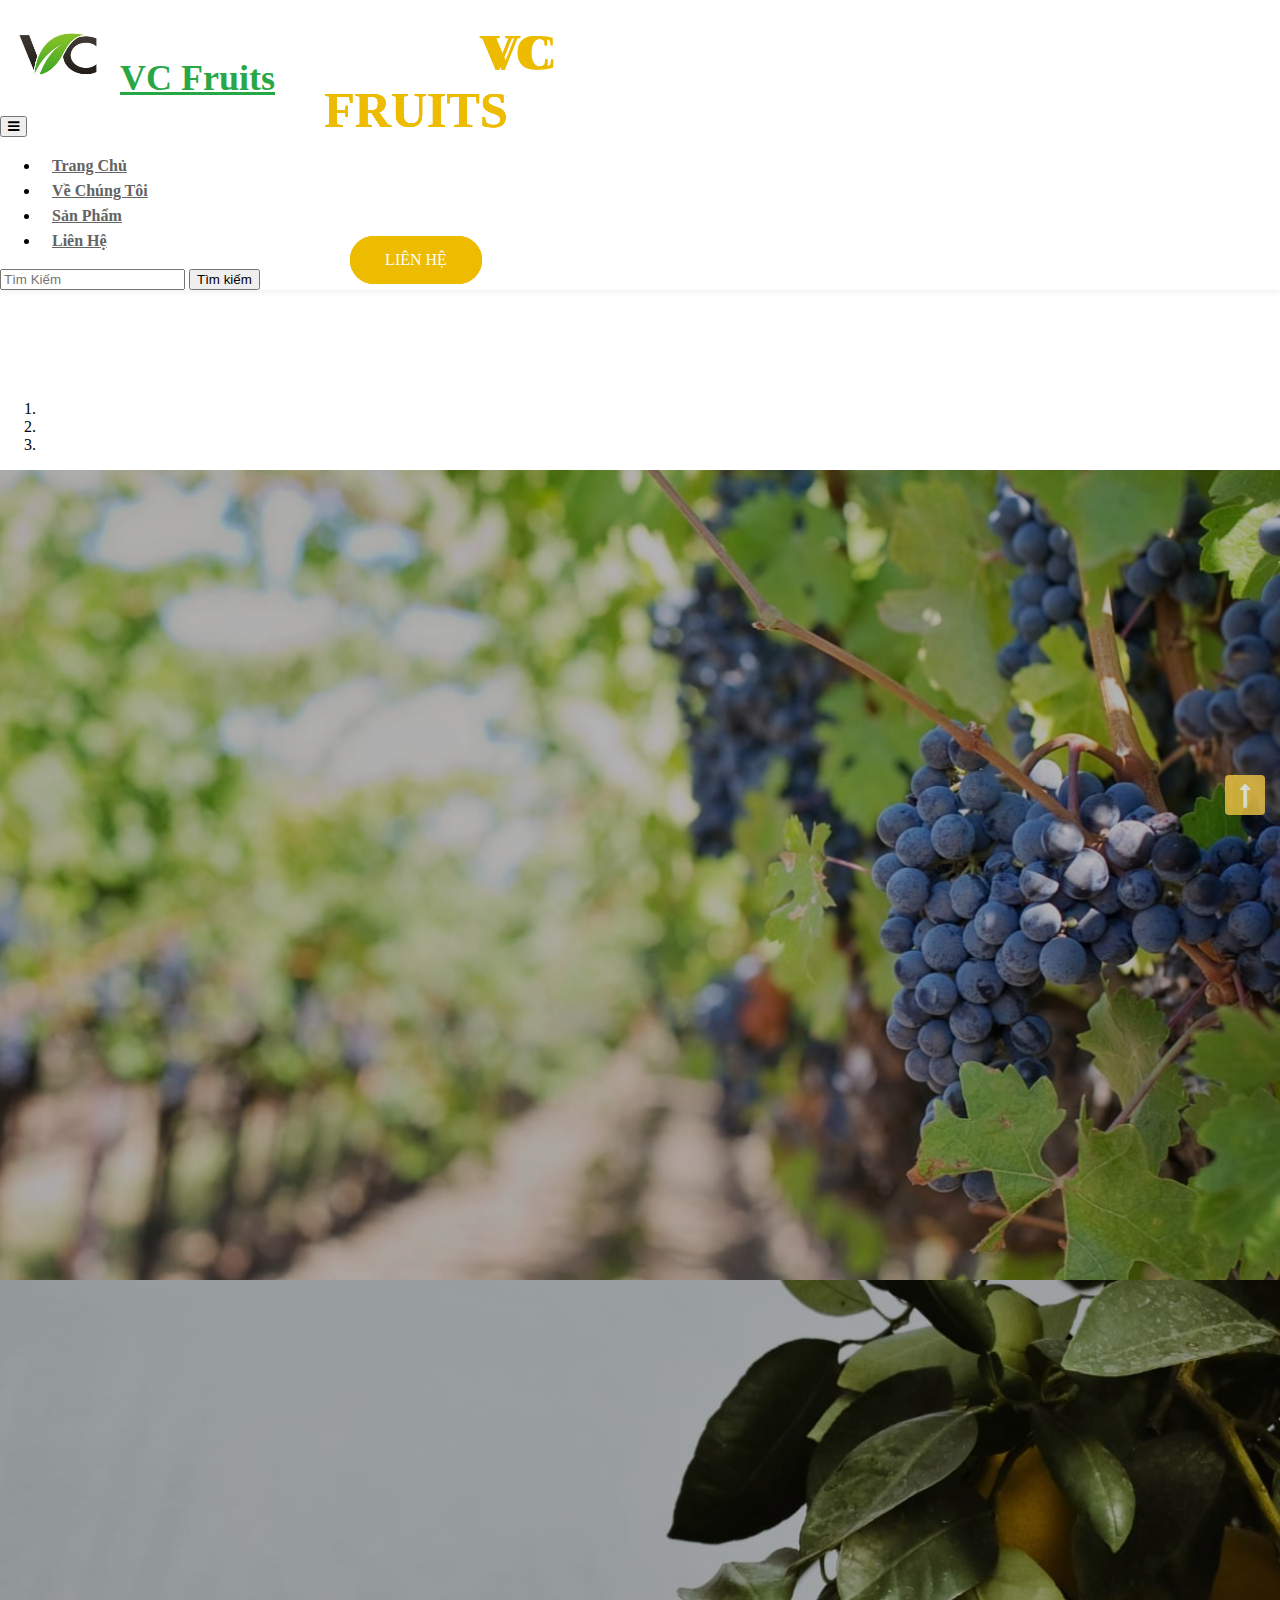
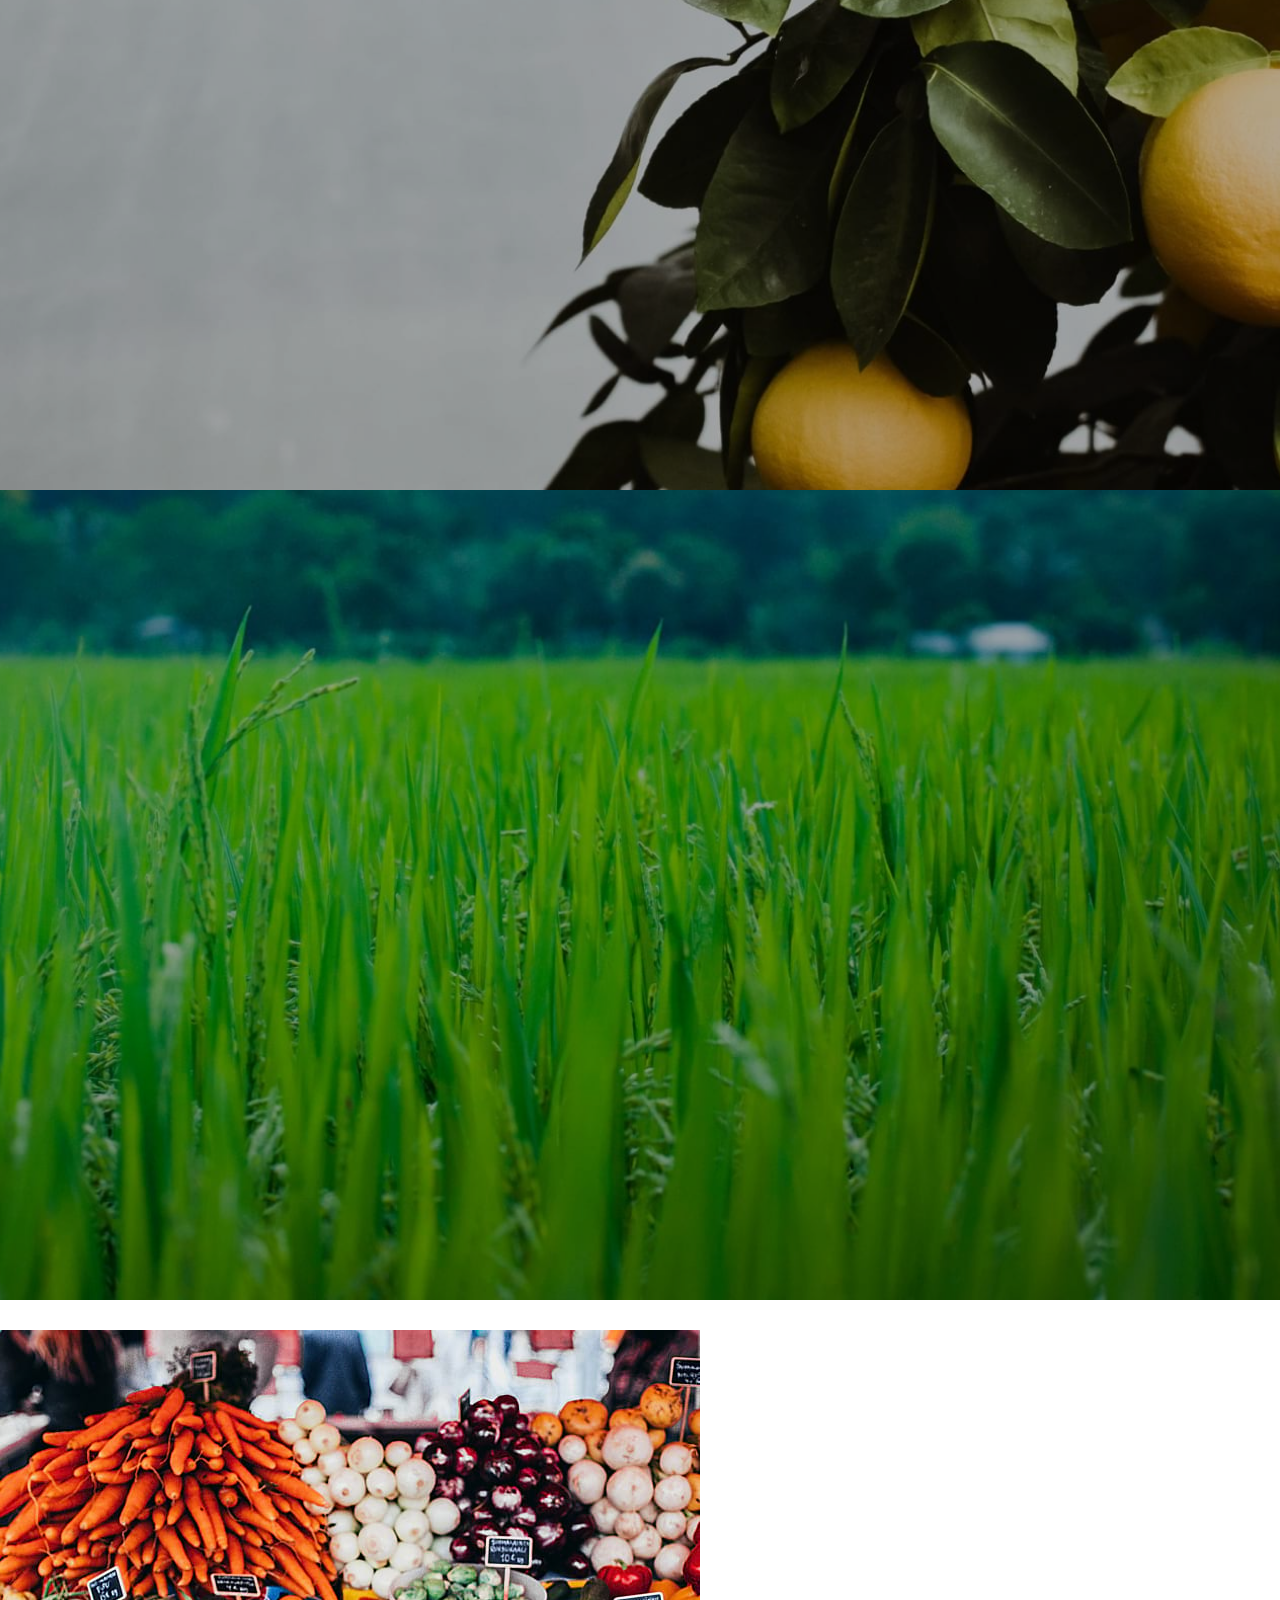
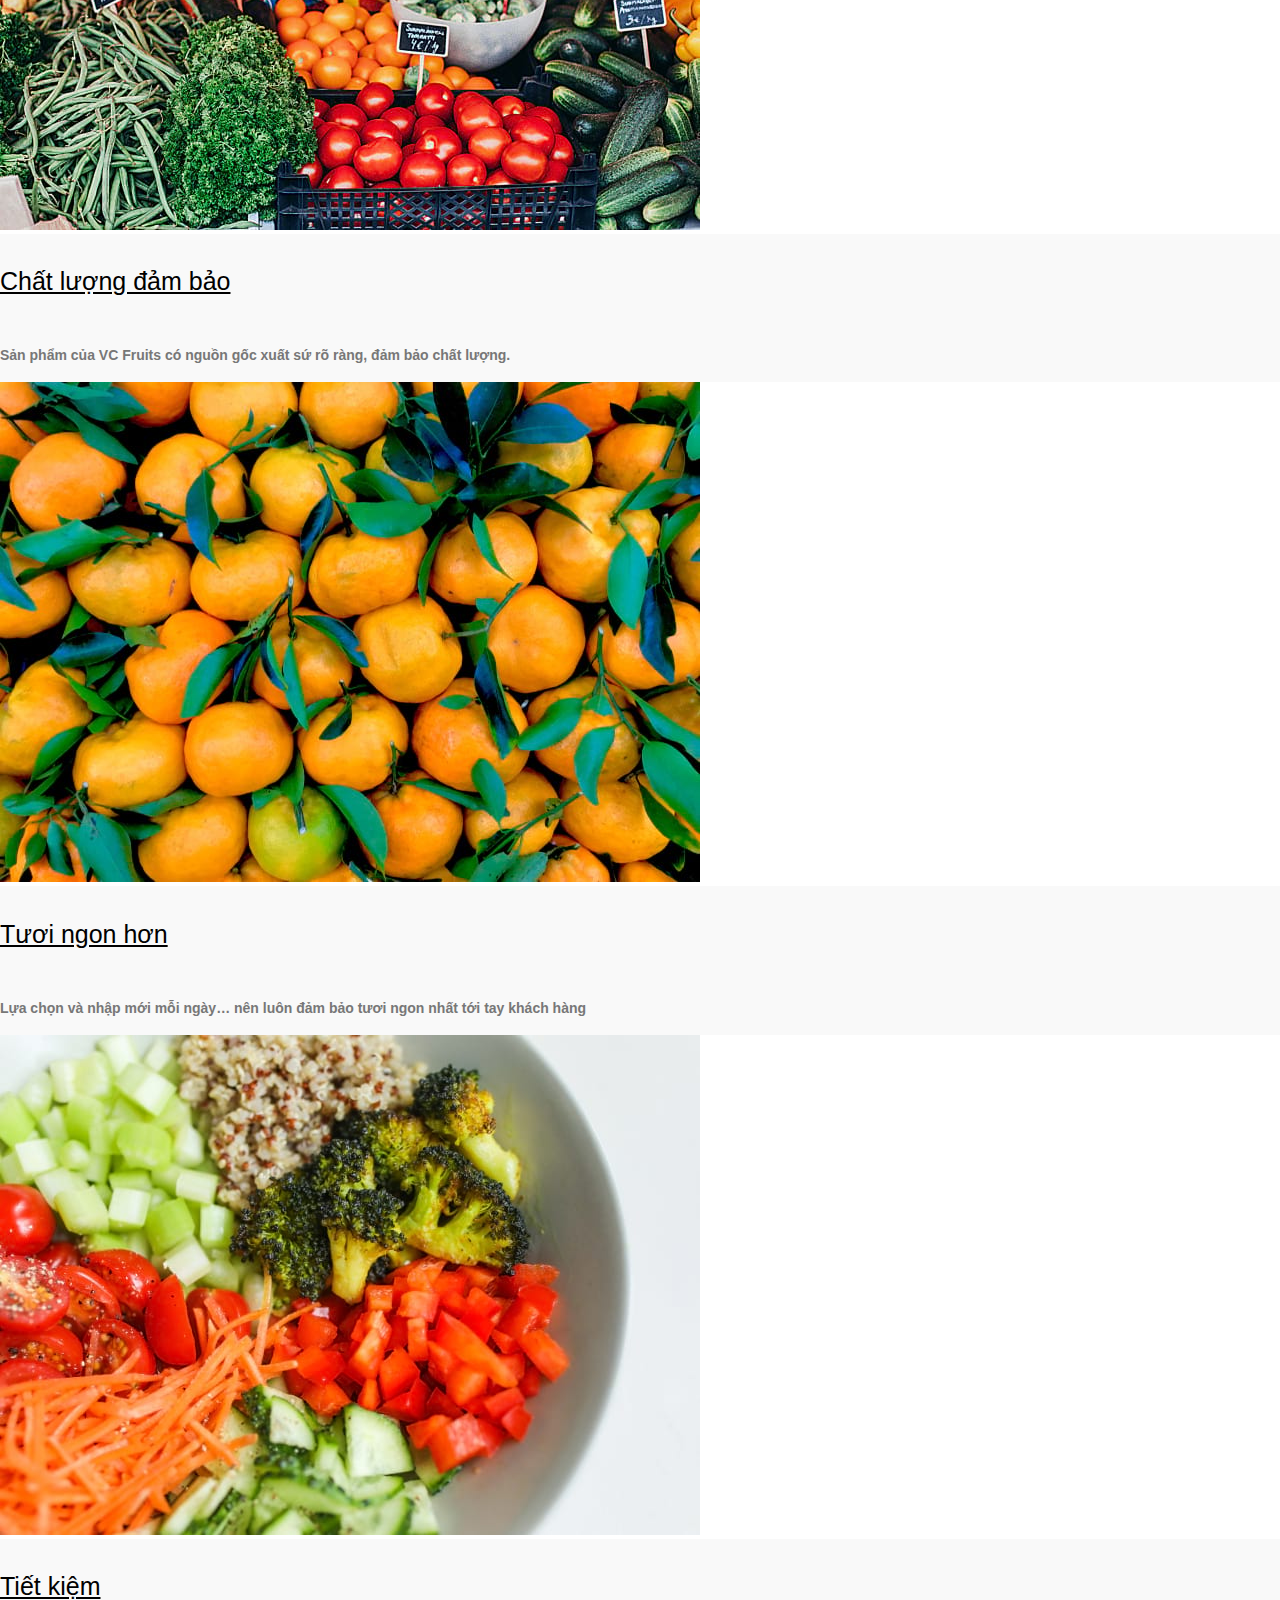
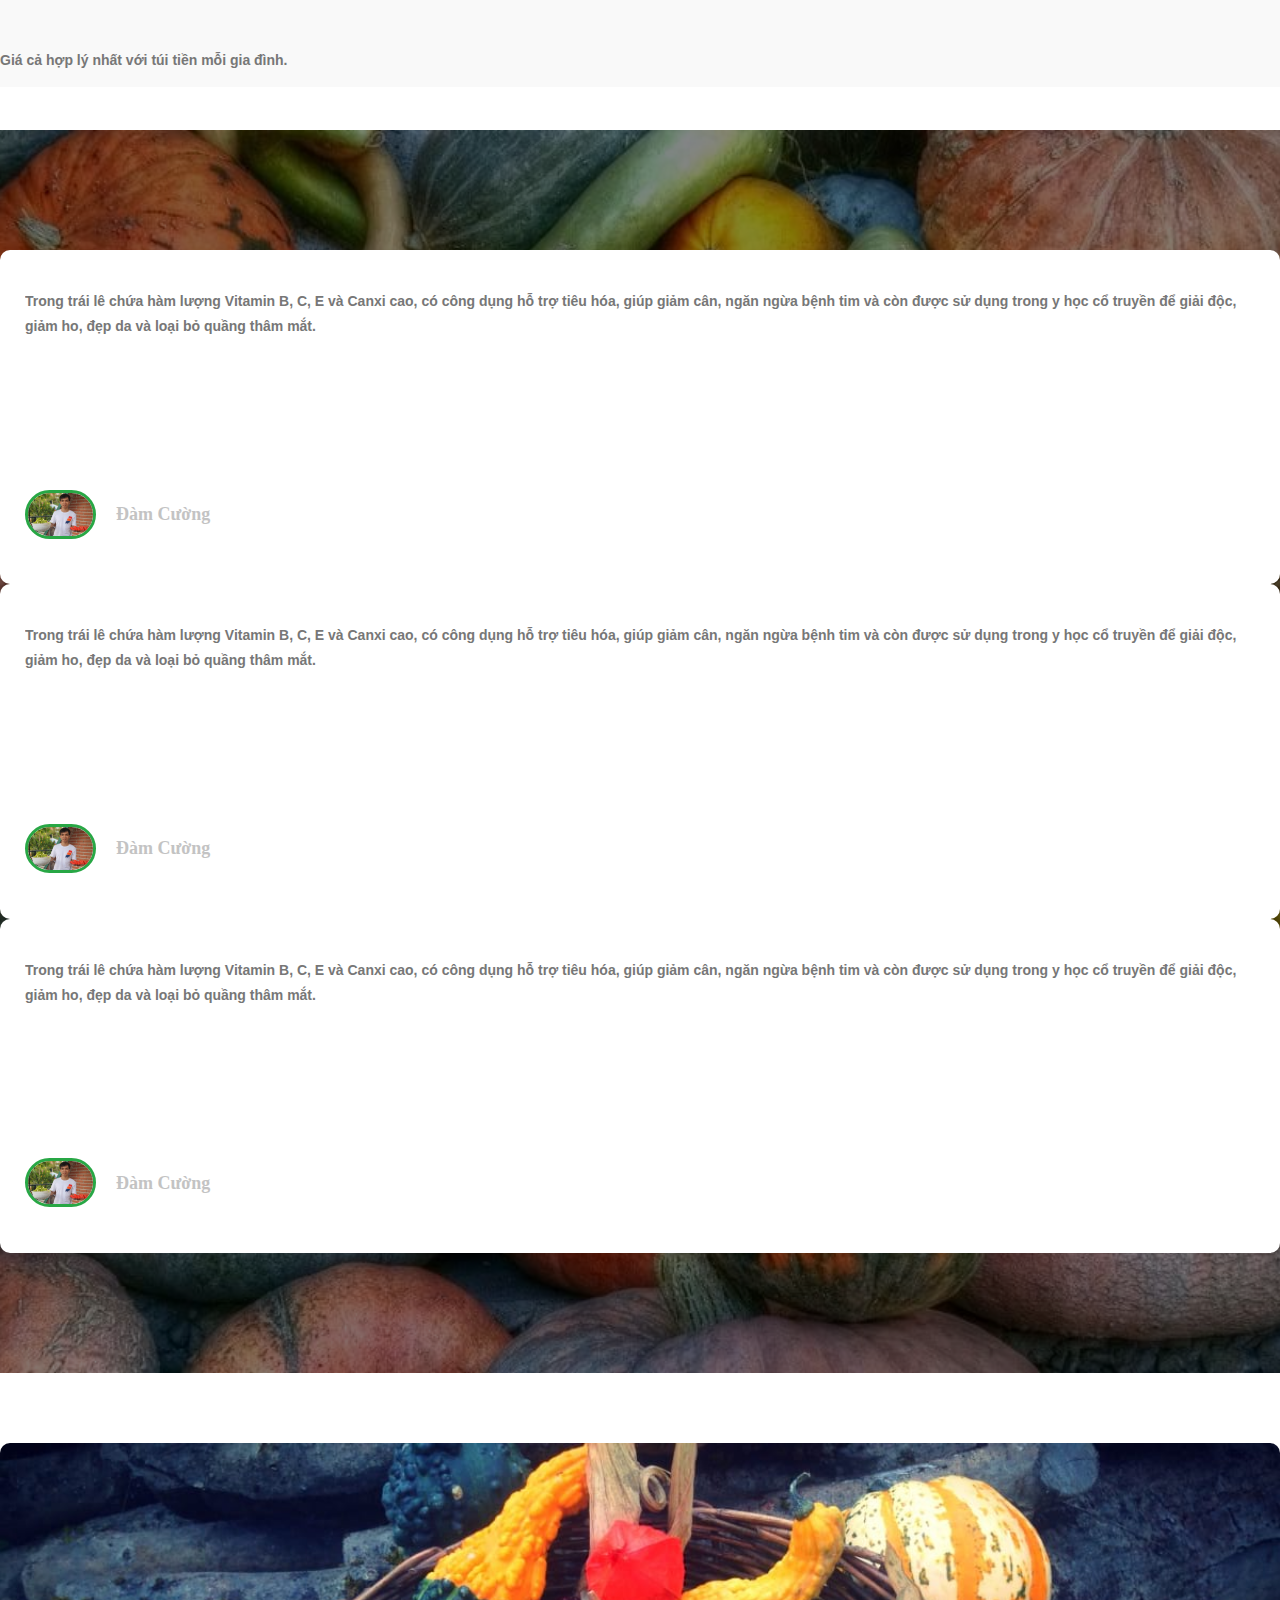
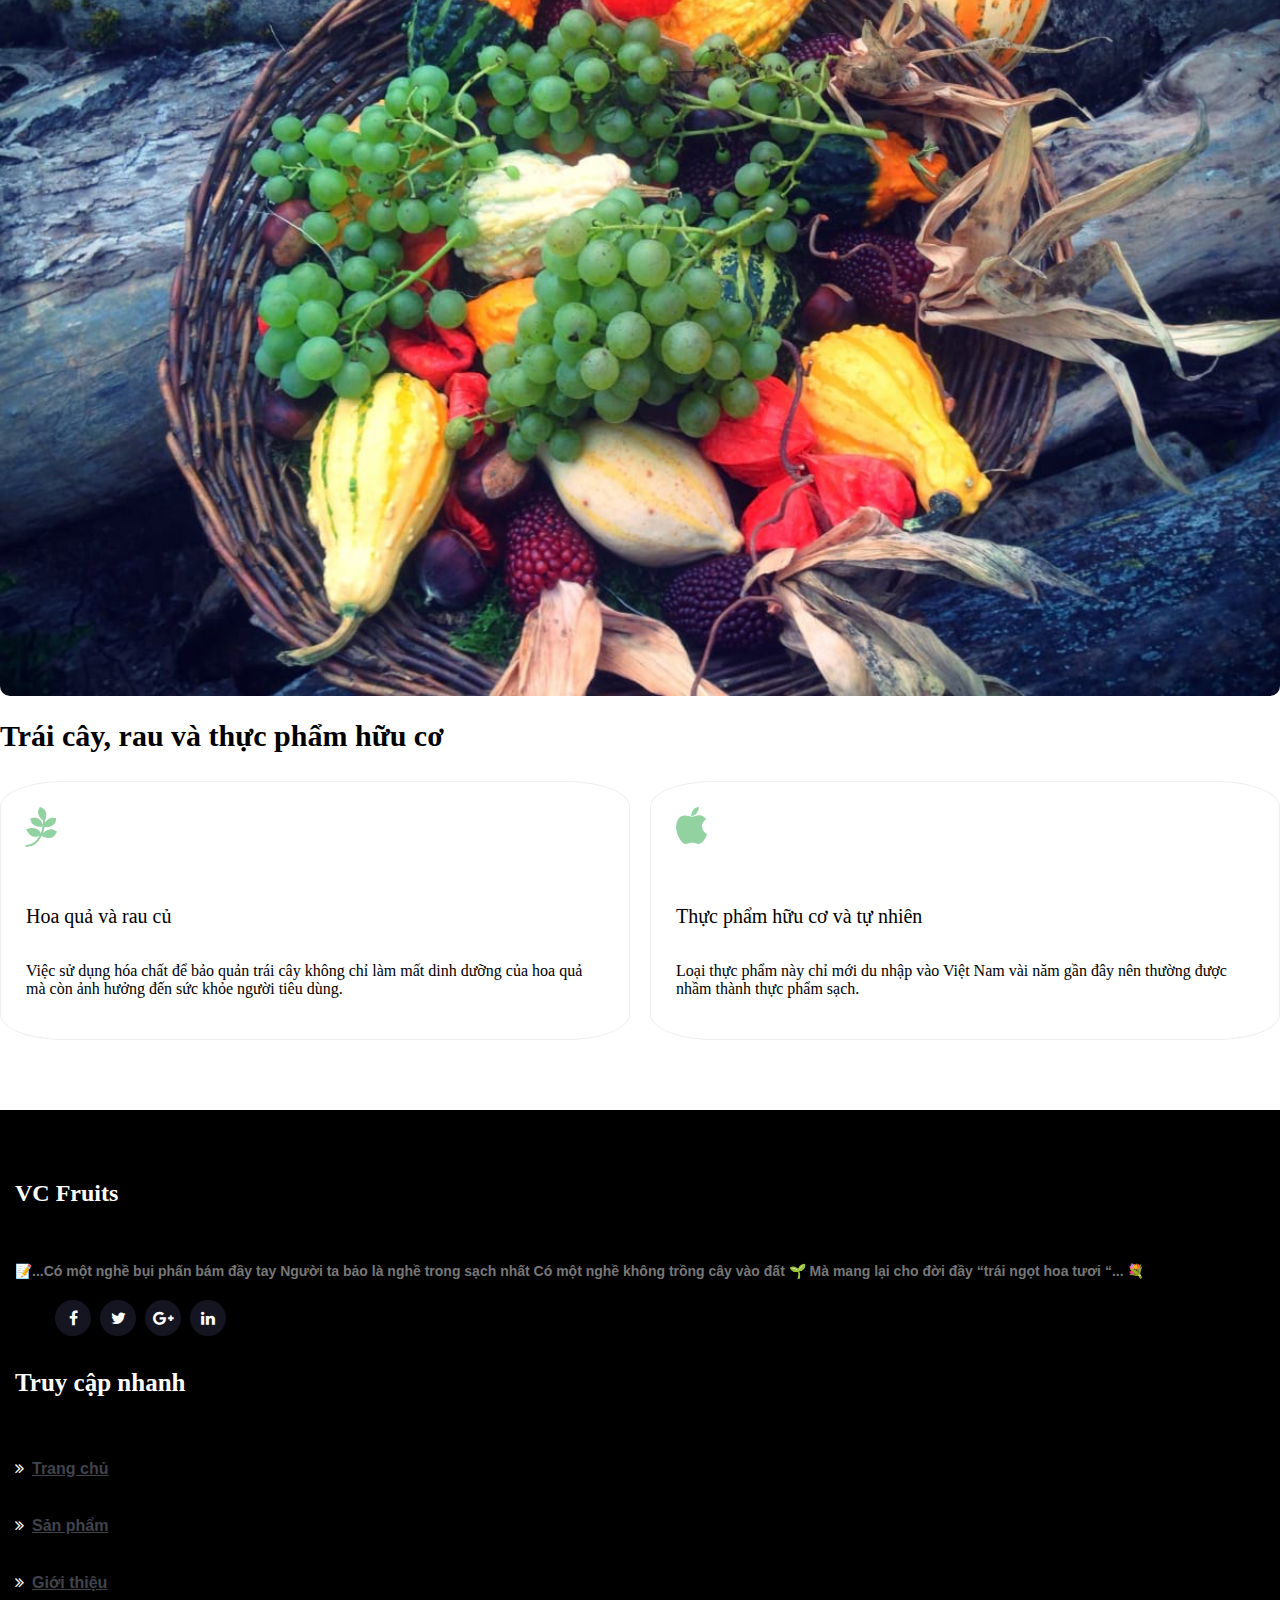
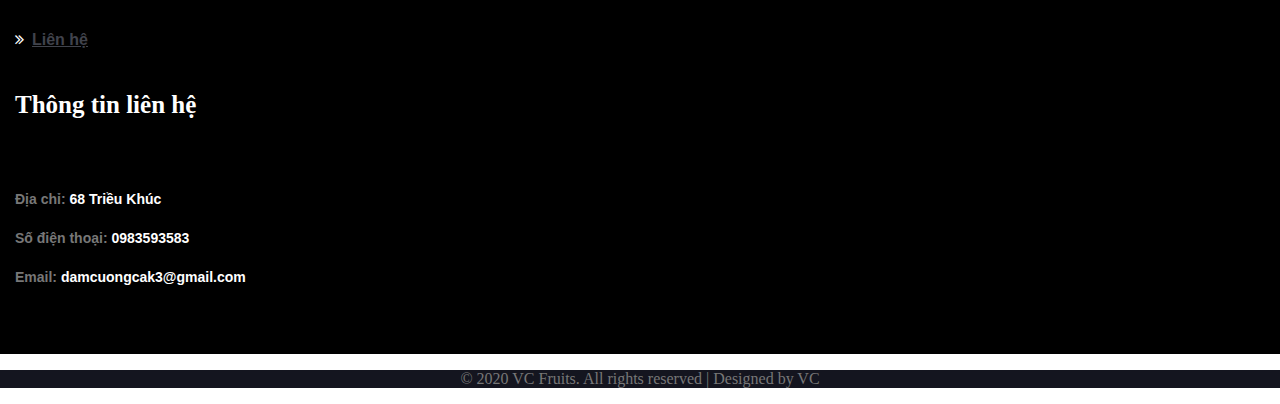
<file: index.html>
<!DOCTYPE html>
<html lang="en">
  <head>
    <meta charset="UTF-8" />
    <meta name="viewport" content="width=device-width, initial-scale=1.0" />
    <title>Hoa quả sạch</title>
    <link rel="stylesheet" href="./assets/css/style-starter.css" />
    <link href="./assets/fonts/fontawesome-webfont.eot" rel="stylesheet"/>
    <link rel="stylesheet" href="https://maxcdn.bootstrapcdn.com/font-awesome/4.4.0/css/font-awesome.min.css" />
    <link rel="stylesheet" href="https://stackpath.bootstrapcdn.com/bootstrap/4.1.3/css/bootstrap.min.css" integrity="sha384-MCw98/SFnGE8fJT3GXwEOngsV7Zt27NXFoaoApmYm81iuXoPkFOJwJ8ERdknLPMO" crossorigin="anonymous">
  </head>
  <body>
    <header class="absolute-top">
      <div class="container">
        <div class="logo">
          <!-- Image and text -->
          <nav class="navbar navbar-expand-lg navbar-light fixed-top" style="background-color: #ffffff !important ;    box-shadow: 0 3px 6px 0 rgba(0, 0, 0, 0.05);">
            <div class="container">
            <h2>
              <a class="navbar-brand" href="index.html">
                <img src="./assets/images/logo1.jpg" alt="" style="height: 70px; width: 120px;"><span>VC Fruits</span>
              </a>
            </h2>
            <button class="navbar-toggler collapsed" type="button" data-toggle="collapse"
            data-target="#navbarNav" aria-controls="navbarNav" aria-expanded="false"
            aria-label="Toggle navigation">
            <span class="fa icon-expand fa-bars"></span>
        </button>
            <div class="collapse navbar-collapse " id="navbarNav">
              <ul class="nav navbar-nav  ml-auto">
                  <li class="nav-item">
                      <a class="nav-link" href="index.html">Trang chủ <span class="sr-only">(current)</span></a>
                  </li>
                  <li class="nav-item">
                      <a class="nav-link" href="about.html">Về chúng tôi</a>
                  </li> 
                  <li class="nav-item">
                      <a class="nav-link" href="product.html">Sản phẩm</a>
                  </li> 
                  <li class="nav-item">
                      <a class="nav-link" href="contact.html">Liên hệ</a>
                  </li>
              </ul>
    
              <nav class="navbar navbar-light" style="background-color: #ffffff !important;">
              <form class="form-inline">
                <input class="form-control mr-sm-2" type="search" placeholder="Tìm Kiếm" aria-label="Tìm kiếm">
                <button class="btn btn-outline-success my-2 my-sm-0" type="submit">Tìm kiếm</button>
              </form>
            </nav>
          </div>
        </div>
          </nav>
        </div>
      </div>
        <section class="carousel-banner">
          <div id="carouselExampleIndicators" class="carousel slide" data-ride="carousel">
            <ol class="carousel-indicators">
              <li data-target="#carouselExampleIndicators" data-slide-to="0" class="active"></li>
              <li data-target="#carouselExampleIndicators" data-slide-to="1"></li>
              <li data-target="#carouselExampleIndicators" data-slide-to="2"></li>
            </ol>
            <div class="carousel-inner">
              <div class="carousel-item active">
                <div class="banner" style="background-image: url(./assets/images/1.jpg);"></div>
                <div class="carousel-caption">
                  <h2 class="animated bounceInRight" style="animation-delay: 1s">We are <span>VC Fruits</span></h2>
                  <h3 class="animated bounceInLeft" style="animation-delay: 2s">Hoa quả tươi sạch</h3>
                  <p class="animated bounceInRight" style="animation-delay: 3s"><a href="#">Liên hệ</a></p>
              </div>
              </div>
              <div class="carousel-item">
                <div class="banner" style="background-image: url(./assets/images/2.jpg);"></div>
                <div class="carousel-caption">
                  <h2 class="animated bounceInRight" style="animation-delay: 1s">We are<span>VC Fruits</span></h2>
                  <h3 class="animated bounceInLeft" style="animation-delay: 2s">Hoa quả tươi sạch</h3>
                  <p class="animated bounceInRight" style="animation-delay: 3s"><a href="#">Liên hệ</a></p>
              </div>
              </div>
              <div class="carousel-item">
                <div class="banner" style="background-image: url(./assets/images/3.jpg);"></div>
                <div class="carousel-caption">
                  <h2 class="animated bounceInRight" style="animation-delay: 1s">We are<span>VC Fruits</span></h2>
                  <h3 class="animated bounceInLeft" style="animation-delay: 2s">Hoa quả tươi sạch</h3>
                  <p class="animated bounceInRight" style="animation-delay: 3s"><a href="#">Liên hệ</a></p>
              </div>
              </div>
            </div>
            <a class="carousel-control-prev" href="#carouselExampleIndicators" role="button" data-slide="prev">
              <span class="carousel-control-prev-icon" aria-hidden="true"></span>
              <span class="sr-only">Previous</span>
            </a>
            <a class="carousel-control-next" href="#carouselExampleIndicators" role="button" data-slide="next">
              <span class="carousel-control-next-icon" aria-hidden="true"></span>
              <span class="sr-only">Next</span>
            </a>
          </div>
        </section>
        <section class="edit-content">
          <div class="container">
            <div class="grids">
              <div class="grids-content row text-center">
                <div class="column col-lg-4 col-md-6 col-sm-6 back-image editContent p-sm-0">
                  <img src="assets/images/5.jpg" alt="product" class="img-responsive rounded-0">
              </div>
              <div class="column col-lg-4 col-md-6 col-sm-6 text-content editContent p-sm-0">
                <div class="text-content">
                  <h4><a href="#">Chất lượng đảm bảo</a></h4>
                  <p class="para">Sản phẩm của VC Fruits có nguồn gốc xuất sứ rõ ràng, đảm bảo chất lượng.</p>
                </div>
            </div>
            <div class="column col-lg-4 col-md-6 col-sm-6 back-image editContent p-sm-0">
              <img src="assets/images/6.jpg" alt="product" class="img-responsive rounded-0"> 
          </div>
          <div class="column col-lg-4 col-md-6 col-sm-6 text-content editContent p-sm-0">
            <div class="text-content">
              <h4><a href="#">Tươi ngon hơn</a></h4>
              <p class="para">Lựa chọn và nhập mới mỗi ngày… nên luôn đảm bảo tươi ngon nhất tới tay khách hàng</p>
            </div>
        </div>
        <div class="column col-lg-4 col-md-6 col-sm-6 back-image editContent p-sm-0">
          <img src="assets/images/7.jpg" alt="product" class="img-responsive rounded-0">
      </div>
        <div class="column col-lg-4 col-md-6 col-sm-6 text-content editContent p-sm-0">
          <div class="text-content">
            <h4><a href="#">Tiết kiệm</a></h4>
            <p class="para">Giá cả hợp lý nhất với túi tiền mỗi gia đình.</p>
          </div>
      </div>
              </div>
            </div>
          </div>
        </section>
        <br>
        <section class="clients" id="client">
          <div class="main-client">
            <div class="container">
              <div class="main-comment row">
                <div class="comment col-lg-4 col-md-6 col-sm-6">
                  <div class="comment-text">
                    <div class="comment-infor">
                      <p class="para"> Trong trái lê chứa hàm lượng Vitamin B, C, E và Canxi cao, có công dụng hỗ trợ tiêu hóa, giúp giảm cân, ngăn ngừa bệnh tim và còn được sử dụng trong y học cổ truyền để giải độc, giảm ho, đẹp da và loại bỏ quầng thâm mắt.</p>
                      <div class="client-name">
                        <img src="./assets/images/client1.jpg" alt="">
                        <h5>Đàm Cường</h5>
                      </div>
                    </div>
                  </div>
                </div>
                <div class="comment col-lg-4 col-md-6 col-sm-6">
                  <div class="comment-text">
                    <div class="comment-infor">
                      <p class="para"> Trong trái lê chứa hàm lượng Vitamin B, C, E và Canxi cao, có công dụng hỗ trợ tiêu hóa, giúp giảm cân, ngăn ngừa bệnh tim và còn được sử dụng trong y học cổ truyền để giải độc, giảm ho, đẹp da và loại bỏ quầng thâm mắt.</p>
                      <div class="client-name">
                        <img src="./assets/images/client1.jpg" alt="">
                        <h5>Đàm Cường</h5>
                      </div>
                    </div>
                  </div>
                </div>
                <div class="comment col-lg-4 col-md-6 col-sm-6">
                  <div class="comment-text">
                    <div class="comment-infor">
                      <p class="para"> Trong trái lê chứa hàm lượng Vitamin B, C, E và Canxi cao, có công dụng hỗ trợ tiêu hóa, giúp giảm cân, ngăn ngừa bệnh tim và còn được sử dụng trong y học cổ truyền để giải độc, giảm ho, đẹp da và loại bỏ quầng thâm mắt.</p>
                      <div class="client-name">
                        <img src="./assets/images/client1.jpg" alt="">
                        <h5>Đàm Cường</h5>
                      </div>
                    </div>
                  </div>
                </div>
              </div>
            </div>
          </div>
        </section>
        <section class="specification">
          <div class="specification-contet">
            <div class="container">
              <div class="row">
                <div class="col-xl-6 back-image">
                  <img src="./assets/images/b1.jpg" alt="">
                </div>
                <div class="col-xl-6 review">
                  <h3><a href="#">
                    Trái cây, rau và thực phẩm hữu cơ</a></h3>
                  <div class="grid-container">
                    <div class="grid1">
                      <a href="#"><span class="fa fa-pagelines"></span></a>
                      <h4><a href="#">Hoa quả và rau củ</a></h4>
                      <p>Việc sử dụng hóa chất để bảo quản trái cây không chỉ làm mất dinh dưỡng của hoa quả mà còn ảnh hưởng đến sức khỏe người tiêu dùng.</p>
                    </div>
                    <div class="grid1">
                        <a href="#"><span class="fa fa-apple"></span></a>
                        <h4><a href="#">Thực phẩm hữu cơ và tự nhiên</a></h4>
                        <p>Loại thực phẩm này chỉ mới du nhập vào Việt Nam vài năm gần đây nên thường được nhầm thành thực phẩm sạch.</p>
                      </div>
                    </div>
                  </div>
                </div>
              </div>
            </div>
        </section>
        <section class="footer">
          <div class="main-footer">
            <div class="container">
              <div class="row content-footer">
                <div class="col-lg-5 col-md-5 col-sm-6 footer-list">
                  <div class="vclogo">
                    <h2>VC Fruits</h2>
                  </br>
                    <p class="para">📝...Có một nghề bụi phấn bám đầy tay
                      Người ta bảo là nghề trong sạch nhất 
                      Có một nghề không trồng cây vào đất 🌱
                      Mà mang lại cho đời đầy “trái ngọt hoa tươi “... 💐</p>
                    <div class="columns-2">
                      <ul class="social">
                        <li><a href="#"><span class="fa fa-facebook" aria-hidden="true"></span></a></li>
                        <li><a href="#"><span class="fa fa-twitter" aria-hidden="true"></span></a></li>
                        <li><a href="#"><span class="fa fa-google-plus" aria-hidden="true"></span></a></li>
                        <li><a href="#"><span class="fa fa-linkedin" aria-hidden="true"></span></a></li>

                      </ul>
                    </div>
                  </div>
                </div>
                <div class="col-lg-3 col-md-3 col-sm-6 footer-list">
                  <h4>Truy cập nhanh</h4>
                  <ul class="quicklink">
                    <li><a href="#"><span class="fa fa-angle-double-right"></span>Trang chủ</a></li>
                    <li><a href="#"><span class="fa fa-angle-double-right"></span>Sản phẩm</a></li>
                    <li><a href="#"><span class="fa fa-angle-double-right"></span>Giới thiệu</a></li>
                    <li><a href="#"><span class="fa fa-angle-double-right"></span>Liên hệ</a></li>
                  </ul>
                </div>
                <div class="col-lg-4 col-md-4 col-sm-6 footer-list">
                  <h4>Thông tin liên hệ</h4>
                  <div class="sub-contact">
                    <p>Địa chỉ: <strong>68 Triều Khúc</strong></p>
                    <p>Số điện thoại: <strong>0983593583</strong></p>
                    <p>Email: <strong>damcuongcak3@gmail.com</strong></p>
                  </div>
                </div>
              </div>
            </div>
          </div>
        </section>

        <section class="below-footer">
          <div class="container">
            <p class="text-below">© 2020 VC Fruits. All rights reserved | Designed by VC</p>
          </div>
        </section>
        <button onclick="topFunction()" id="moveTop" title="Lên đầu trang" style="display:block">
          <span class="fa fa-long-arrow-up"></span>
        </button>
    </header>
<script>
  window.onscroll = function () {
		scrollFunction()
	};

	function scrollFunction() {
		if (document.body.scrollTop > 20 || document.documentElement.scrollTop > 20) {
			document.getElementById("movetop").style.display = "block";
		} else {
			document.getElementById("movetop").style.display = "none";
		}
	}
  	function topFunction() {
		document.body.scrollTop = 0;
		document.documentElement.scrollTop = 0;
	}
</script>   

  </body>

  <!-- Bootstrap working -->
  <script src="./assets/js/bootstrap.min.js"></script>
  <script src="https://code.jquery.com/jquery-3.2.1.slim.min.js" integrity="sha384-KJ3o2DKtIkvYIK3UENzmM7KCkRr/rE9/Qpg6aAZGJwFDMVNA/GpGFF93hXpG5KkN" crossorigin="anonymous"></script>
  <script src="https://cdnjs.cloudflare.com/ajax/libs/popper.js/1.12.9/umd/popper.min.js" integrity="sha384-ApNbgh9B+Y1QKtv3Rn7W3mgPxhU9K/ScQsAP7hUibX39j7fakFPskvXusvfa0b4Q" crossorigin="anonymous"></script>
  <script src="https://maxcdn.bootstrapcdn.com/bootstrap/4.0.0/js/bootstrap.min.js" integrity="sha384-JZR6Spejh4U02d8jOt6vLEHfe/JQGiRRSQQxSfFWpi1MquVdAyjUar5+76PVCmYl" crossorigin="anonymous"></script>
</html>
</file>
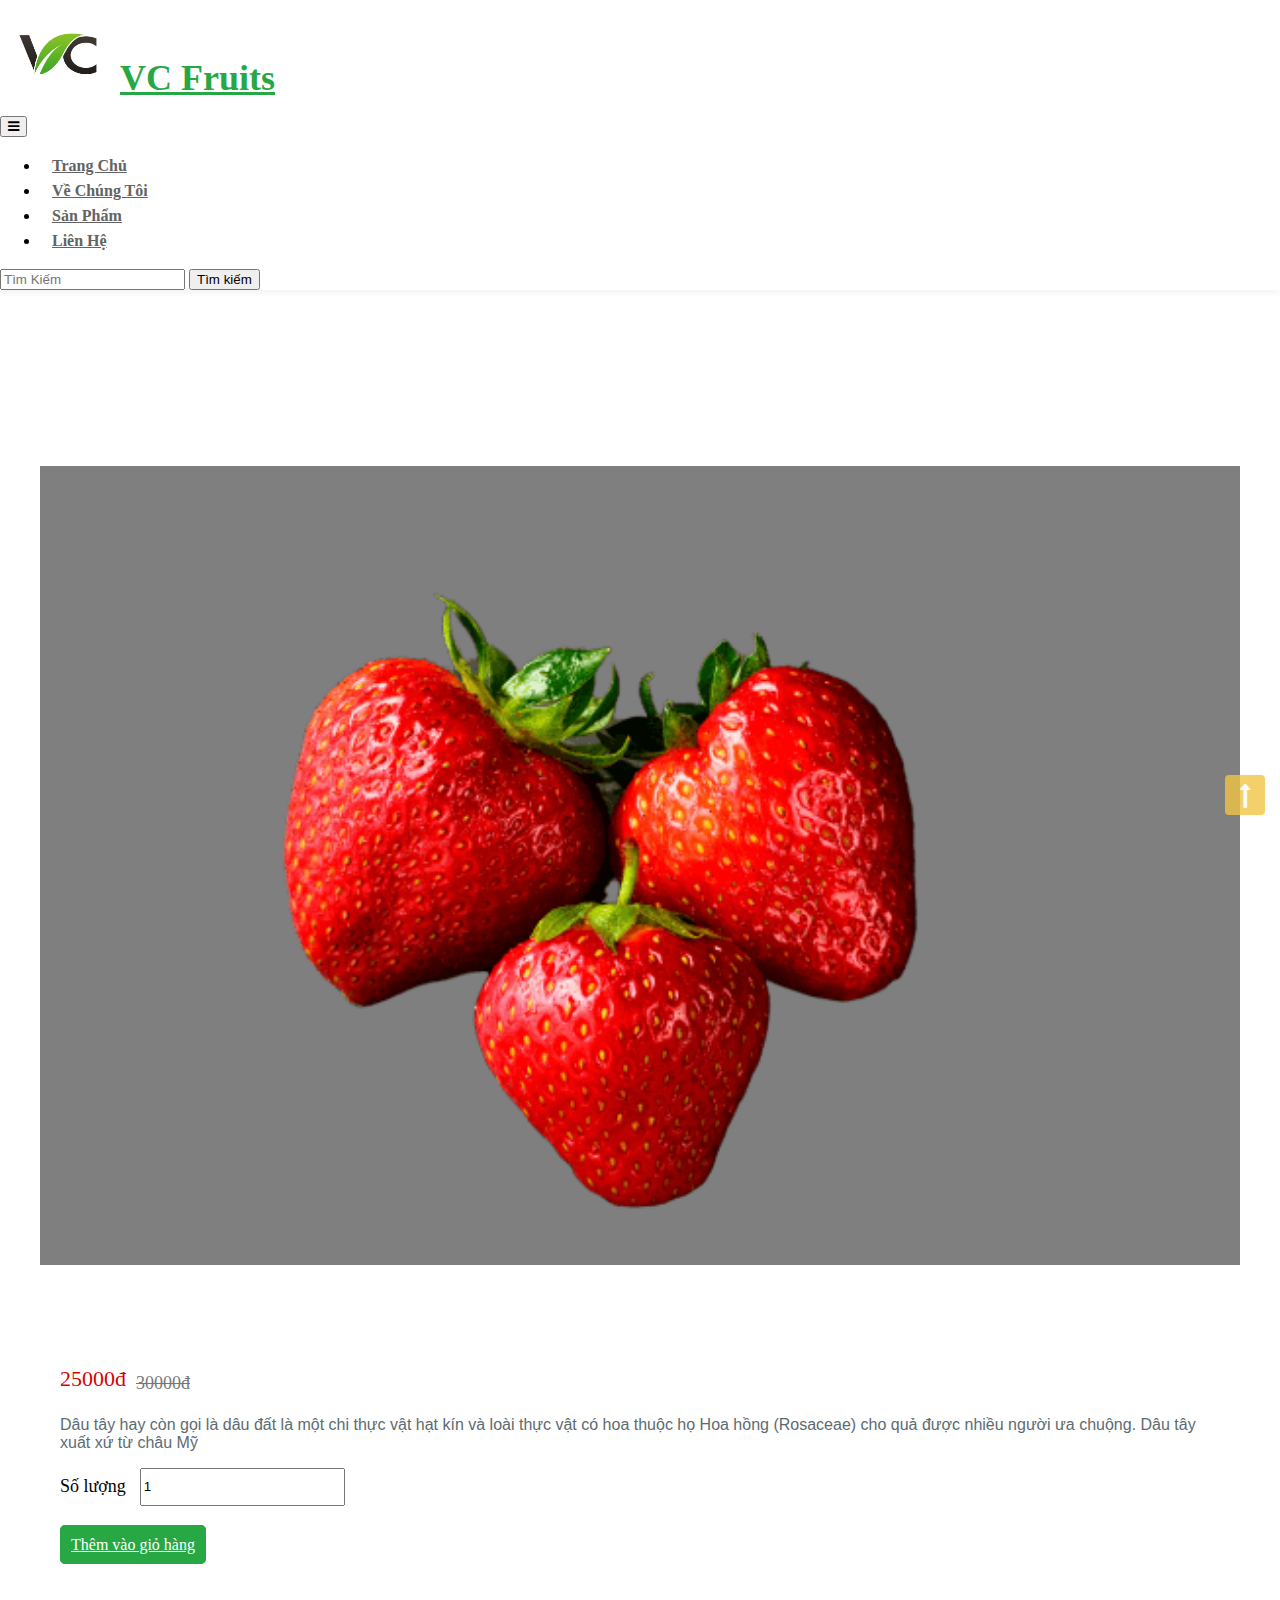
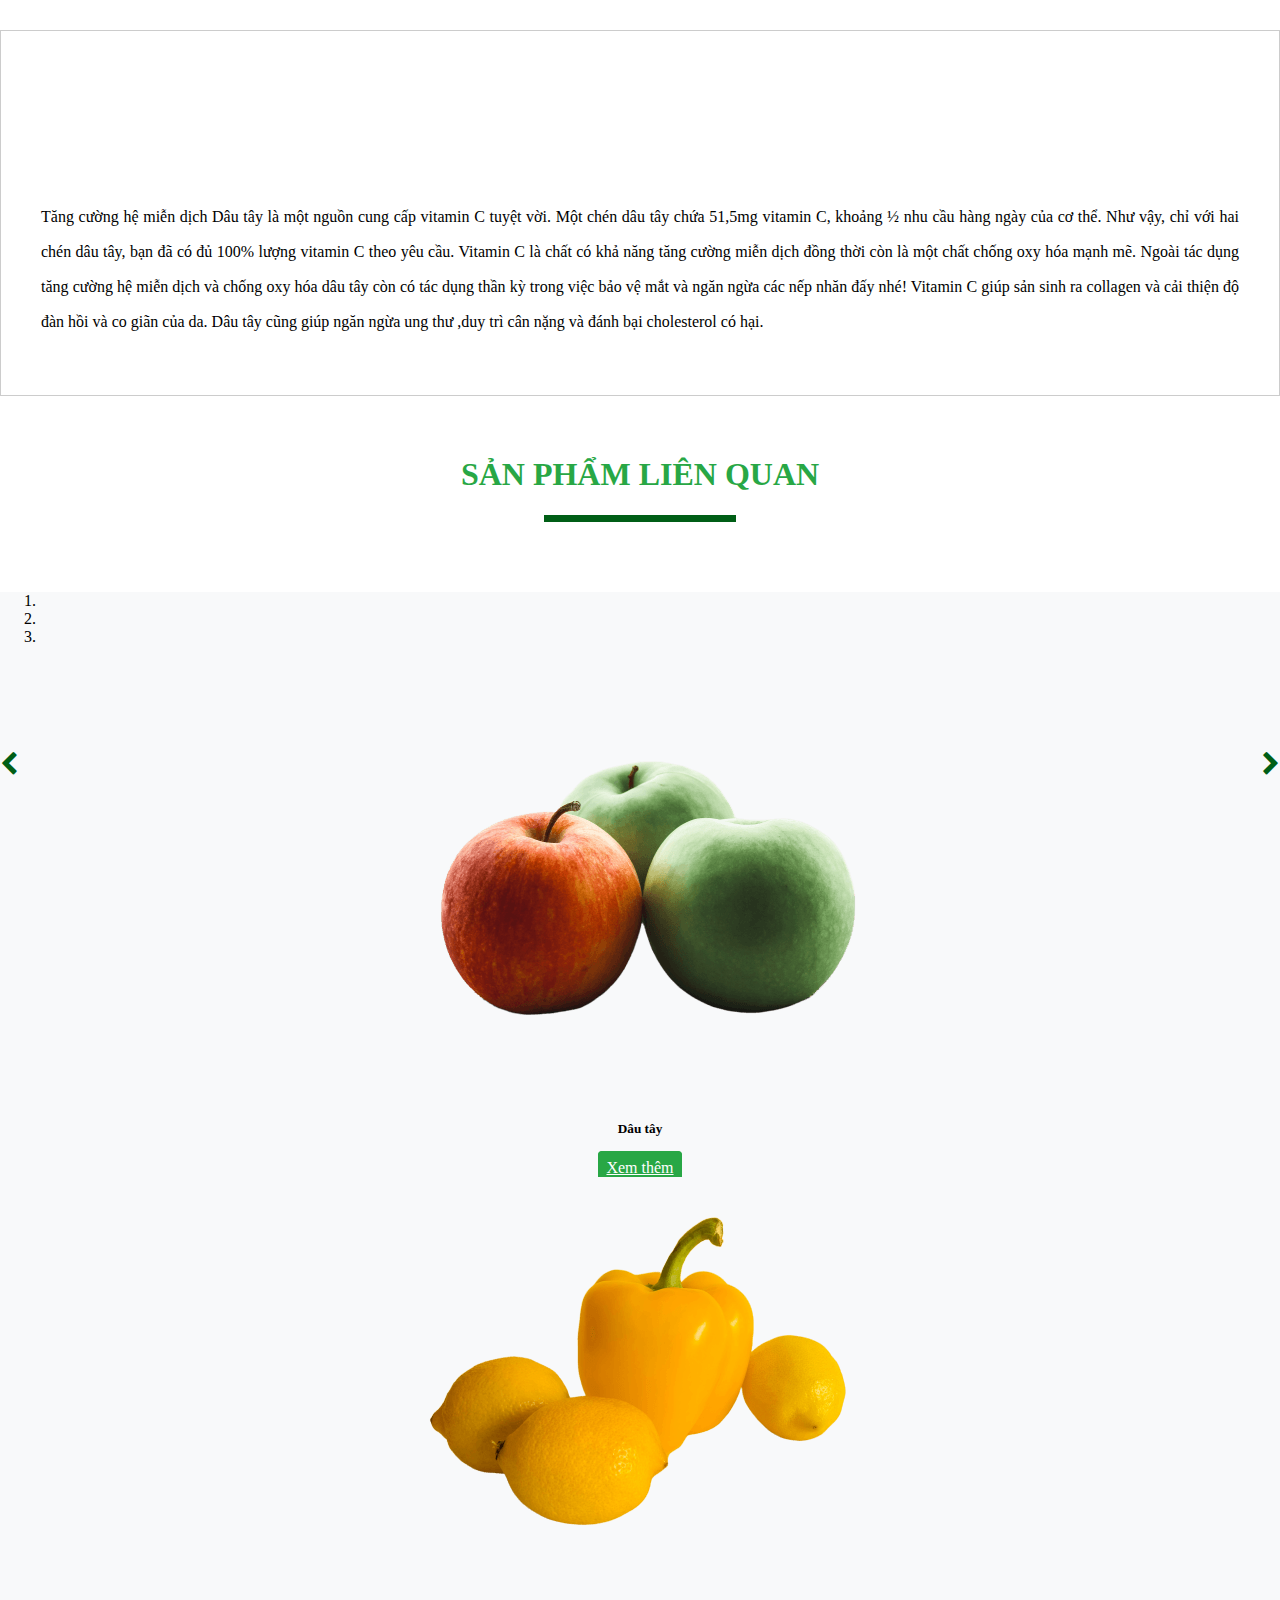
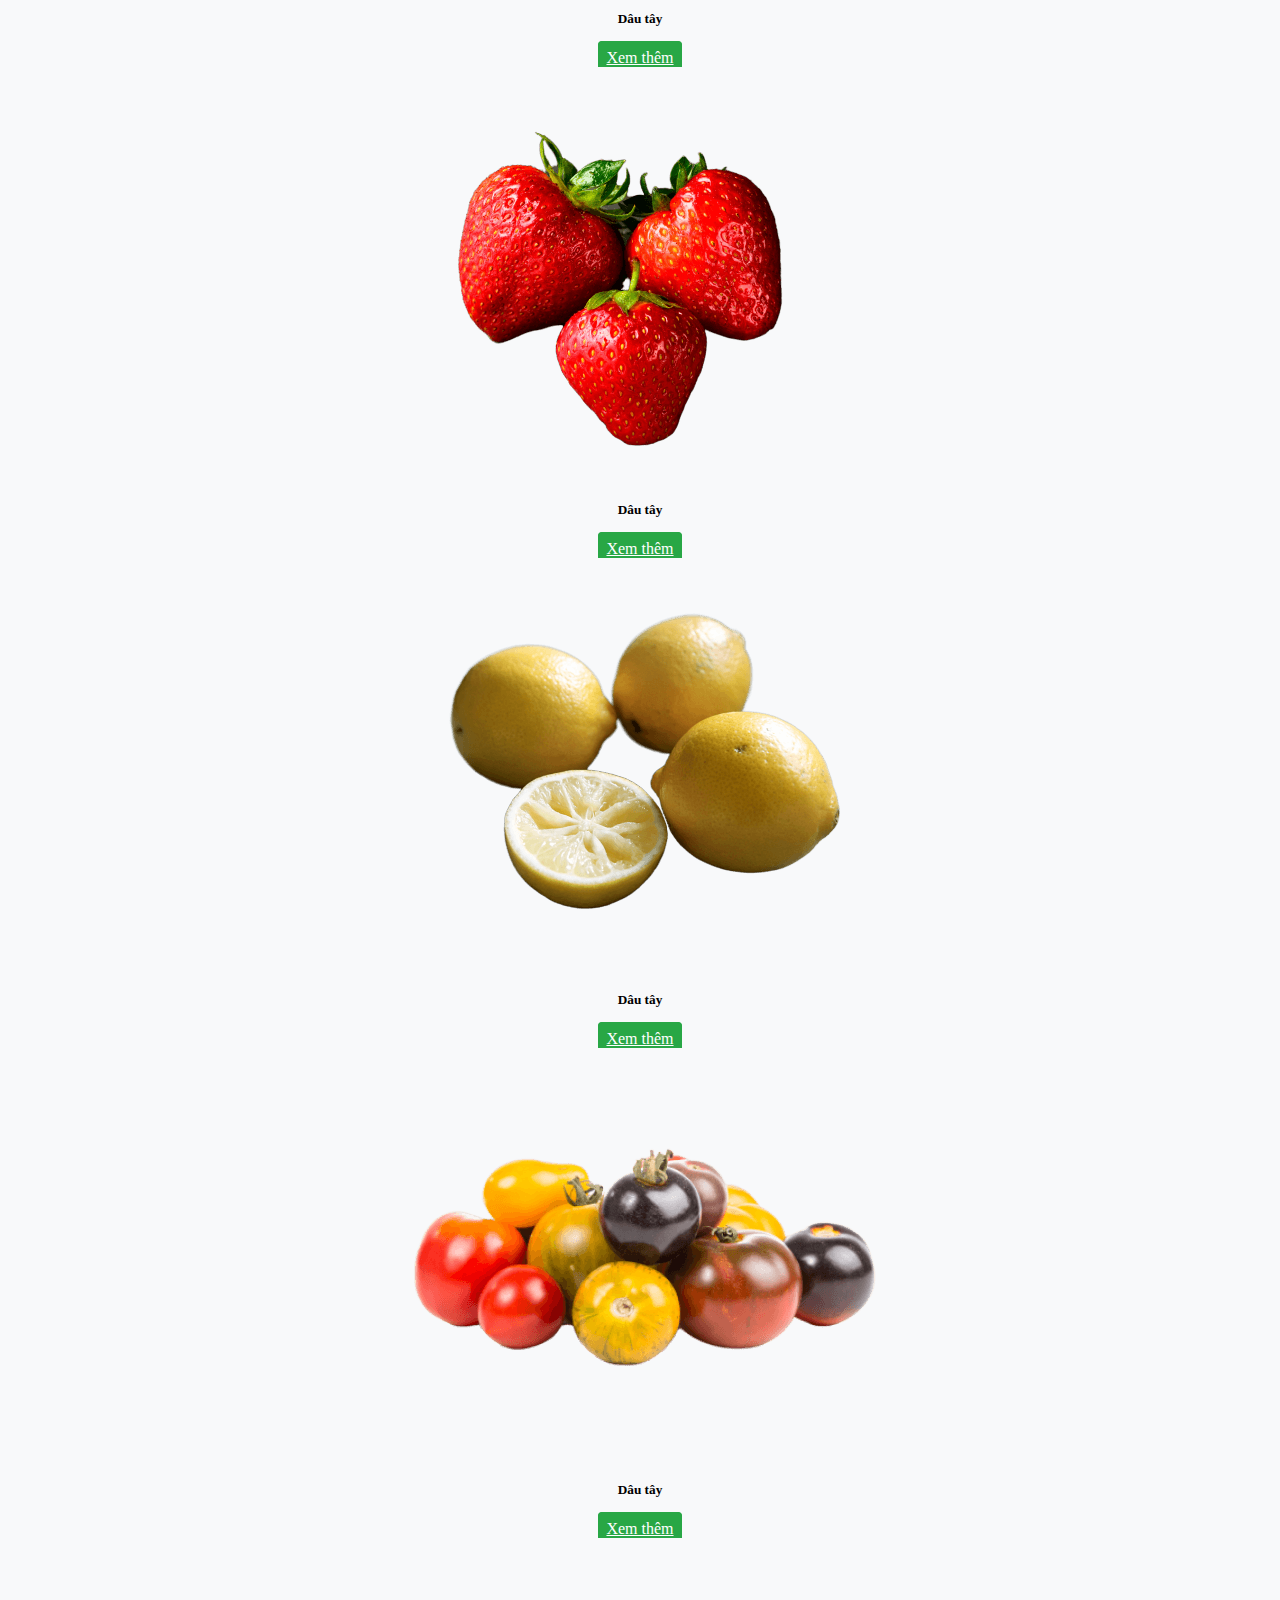
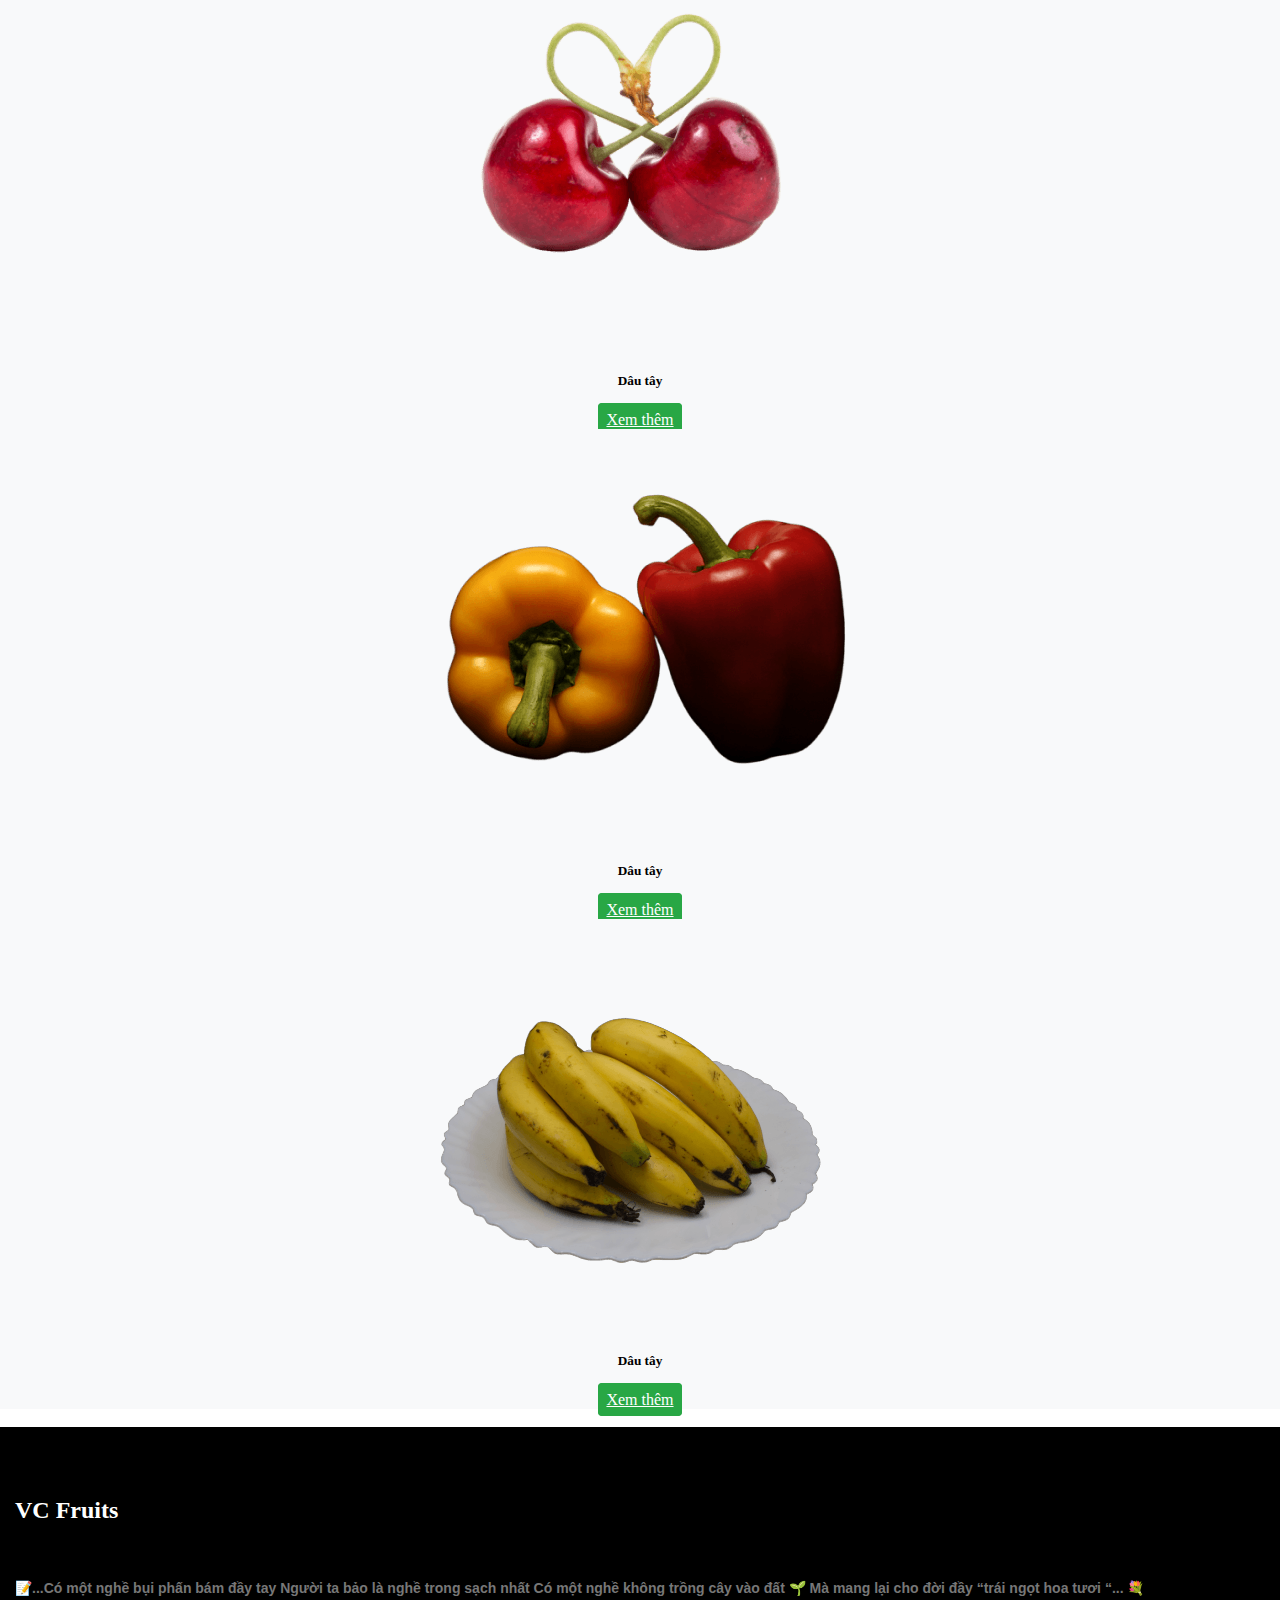
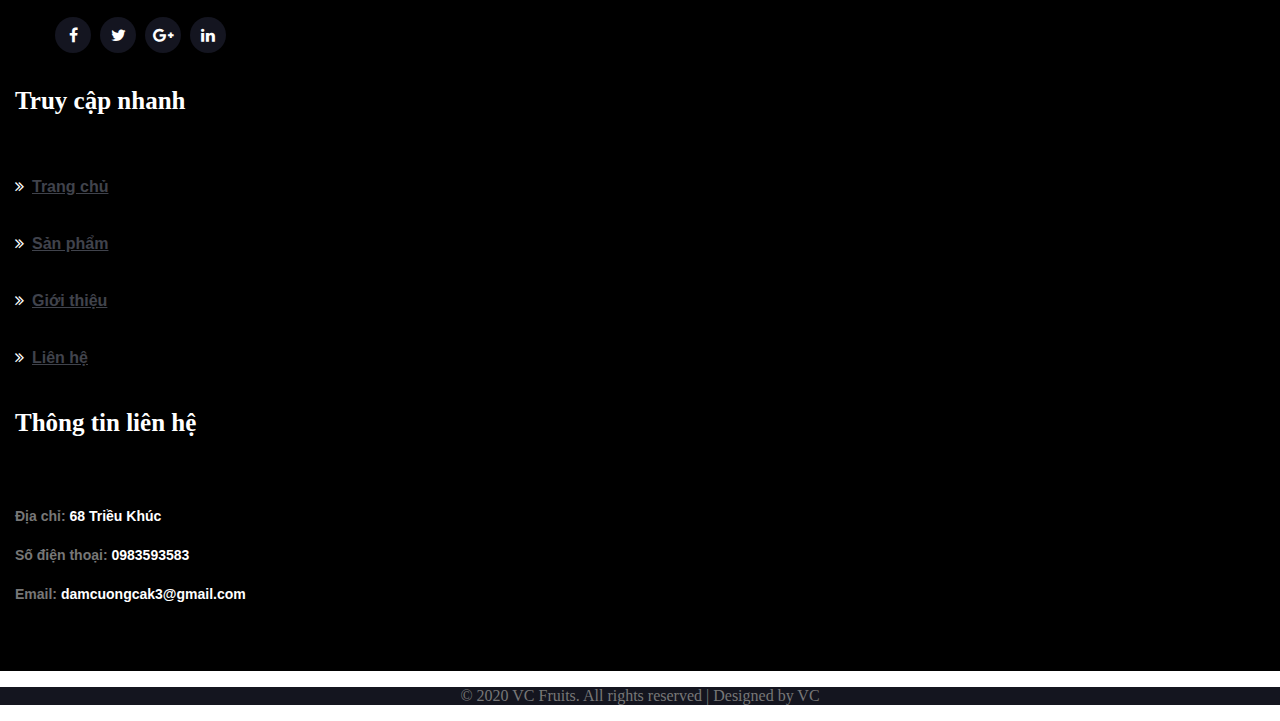
<file: buy.html>
<!DOCTYPE html>
<html lang="en">
  <head>
    <meta charset="UTF-8" />
    <meta name="viewport" content="width=device-width, initial-scale=1.0" />
    <title>Hoa quả sạch - Sản phẩm</title>
    <link rel="stylesheet" href="./assets/css/style-starter.css" />
    <link href="./assets/fonts/fontawesome-webfont.eot" rel="stylesheet"/>
    <link rel="stylesheet" href="https://maxcdn.bootstrapcdn.com/font-awesome/4.4.0/css/font-awesome.min.css" />
    <link rel="stylesheet" href="https://stackpath.bootstrapcdn.com/bootstrap/4.1.3/css/bootstrap.min.css" integrity="sha384-MCw98/SFnGE8fJT3GXwEOngsV7Zt27NXFoaoApmYm81iuXoPkFOJwJ8ERdknLPMO" crossorigin="anonymous">
    <link rel="stylesheet" type="text/css" href="./slick/slick.css">
    <link rel="stylesheet" type="text/css" href="./slick/slick-theme.css">
    <script src="https://ajax.googleapis.com/ajax/libs/jquery/3.5.1/jquery.min.js"></script>

  </head>
  <body>
    <header class="absolute-top">
       <section class="header-sticky">
      <div class="container">
        <div class="logo">
          <!-- Image and text -->
          <nav class="navbar navbar-expand-lg navbar-light fixed-top" style="background-color: #ffffff !important ;     box-shadow: 0 3px 6px 0 rgba(0, 0, 0, 0.05);">
            <div class="container">
            <h2>
              <a class="navbar-brand" href="index.html">
                <img src="./assets/images/logo1.jpg" alt="" style="height: 70px; width: 120px;"><span>VC Fruits</span>
              </a>
            </h2>
            <button class="navbar-toggler collapsed" type="button" data-toggle="collapse"
            data-target="#navbarNav" aria-controls="navbarNav" aria-expanded="false"
            aria-label="Toggle navigation">
            <span class="fa icon-expand fa-bars"></span>
        </button>
            <div class="collapse navbar-collapse " id="navbarNav">
              <ul class="nav navbar-nav  ml-auto">
                  <li class="nav-item">
                      <a class="nav-link" href="index.html">Trang chủ <span class="sr-only">(current)</span></a>
                  </li>
                  <li class="nav-item">
                      <a class="nav-link" href="about.html">Về chúng tôi</a>
                  </li> 
                  <li class="nav-item">
                      <a class="nav-link" href="product.html">Sản phẩm</a>
                  </li> 
                  <li class="nav-item">
                      <a class="nav-link" href="contact.html">Liên hệ</a>
                  </li>
              </ul>
    
              <nav class="navbar navbar-light" style="background-color: #ffffff !important;">
              <form class="form-inline">
                <input class="form-control mr-sm-2" type="search" placeholder="Tìm Kiếm" aria-label="Tìm kiếm">
                <button class="btn btn-outline-success my-2 my-sm-0" type="submit">Tìm kiếm</button>
              </form>
            </nav>
          </div>
        </div>
          </nav>
        </div>
      </div>
      </section> 
    </header> 

    <section class="main-buy-single">
      <div class="container">
        <div class="buy-details row">
          <div class="cart-image col-sm-6 col-md-6 col-lg-6">
            <figure class="figure">
            <img src="./assets/images/e1.png" class="figure-img img-fluid rounded" alt=""></img>
          </figure>
          </div>
          <div  style="padding: 0px 60px;" class=" cart-details col-sm-6 col-md-6 col-lg-6">
            <h4 style="margin-bottom: 0;">Dâu tây Châu Âu</h4>
            <ul class="price">
              <li class="newprice">25000đ</li>
              <li class="oldprice">30000đ</li>
              <p style="margin-top: 15px;"> Dâu tây hay còn gọi là dâu đất là một chi thực vật hạt kín và loài thực vật có hoa thuộc họ Hoa hồng (Rosaceae) cho quả được nhiều người ưa chuộng. Dâu tây xuất xứ từ châu Mỹ</p>
              <div class="quanity">
                <label>Số lượng</label>
                <input type="number" value="1" min="1">
              </div>
              <div class="btnadd-cart">
                <a href="#" class="">Thêm vào giỏ hàng</a>
              </div>
            </ul>
          </div>
        </div>
        </div>
    </section>
    <section class="description-product">
      <div class="container">
        <div class="des-product">
          <h4 style="text-align: center;">Miêu tả sản phẩm</h4>
          <br>
          <p style="line-height: 35px;">Tăng cường hệ miễn dịch

            Dâu tây là một nguồn cung cấp vitamin C tuyệt vời. Một chén dâu tây chứa 51,5mg vitamin C, khoảng ½ nhu cầu hàng ngày của cơ thể. Như vậy, chỉ với hai chén dâu tây, bạn đã có đủ 100% lượng vitamin C theo yêu cầu. Vitamin C là chất có khả năng tăng cường miễn dịch đồng thời còn là một chất chống oxy hóa mạnh mẽ. Ngoài tác dụng tăng cường hệ miễn dịch và chống oxy hóa dâu tây còn có tác dụng thần kỳ trong việc bảo vệ mắt và ngăn ngừa các nếp nhăn đấy nhé!

            Vitamin C giúp sản sinh ra collagen và cải thiện độ đàn hồi và co giãn của da. Dâu tây cũng giúp ngăn ngừa ung thư ,duy trì cân nặng và đánh bại cholesterol có hại.</p>

        </div>
      </div>
    </section>
    <div class="text-related">
      <h1 style="text-align: center;">Sản phẩm liên quan</h1>
    </div>
    <div class="space"></div>
    <section class= "related-product">
      <div class="container">
        <div id="multi-item-example" class="carousel slide carousel-multi-item" data-ride="carousel">

          
    
          <!--Indicators-->
          <ol class="carousel-indicators">
            <li data-target="#multi-item-example" data-slide-to="0" class="active"></li>
            <li data-target="#multi-item-example" data-slide-to="1"></li>
            <li data-target="#multi-item-example" data-slide-to="2"></li>
          </ol>
          <!--/.Indicators-->
    
          <!--Slides-->
          <div class="carousel-inner" role="listbox">
          <!--Controls-->
            <div class="controls">
            <a class="btn-floating" href="#multi-item-example" data-slide="prev"><span class="fa fa-chevron-left"></span></a>
            <a class="btn-floating" style="float: right;
            " href="#multi-item-example" data-slide="next"><span class="fa fa-chevron-right"></span></a>
            </div>
          <!--/.Controls-->
            <!--First slide-->
            <div class="carousel-item active">
    
              <div class="row">
                <div class="col-md-3">
                  <div class="card-product mb-2">
                    <img class="card-img-top" src="./assets/images/e2.png"
                      alt="Card image cap">
                    <div class="card-body">
                      <h5 class="card-title">Dâu tây</h5>
                      <a href="#" class="more">Xem thêm</a>
                    </div>
                  </div>
                </div>
    
                <div class="col-md-3 clearfix d-none d-md-block">
                  <div class="card-product mb-2">
                    <img class="card-img-top" src="./assets/images/e3.png"
                      alt="Card image cap">
                    <div class="card-body">
                      <h5 class="card-title">Dâu tây</h5>
                      <a href="#" class="more">Xem thêm</a>
                    </div>
                  </div>
                </div>
    
                <div class="col-md-3 clearfix d-none d-md-block">
                  <div class="card-product mb-2">
                    <img class="card-img-top" src="./assets/images/e1.png"
                      alt="Card image cap">
                    <div class="card-body">
                      <h5 class="card-title">Dâu tây</h5>
                      <a href="#" class="more">Xem thêm</a>
                    </div>
                  </div>
                </div>
                <div class="col-md-3 clearfix d-none d-md-block">
                  <div class="card-product mb-2">
                    <img class="card-img-top" src="./assets/images/e4.png"
                      alt="Card image cap">
                    <div class="card-body">
                      <h5 class="card-title">Dâu tây</h5>
                      <a href="#" class="more">Xem thêm</a>
                    </div>
                  </div>
                </div>
              </div>
    
            </div>
            <!--/.First slide-->
    
            <!--Second slide-->
            <div class="carousel-item">
    
              <div class="row">
                <div class="col-md-3">
                  <div class="card-product mb-2">
                    <img class="card-img-top" src="./assets/images/e5.png"
                      alt="Card image cap">
                    <div class="card-body">
                      <h5 class="card-title">Dâu tây</h5>
                      <a href="#" class="more">Xem thêm</a>
                    </div>
                  </div>
                </div>
    
                <div class="col-md-3 clearfix d-none d-md-block">
                  <div class="card-product mb-2">
                    <img class="card-img-top" src="./assets/images/e6.png"
                      alt="Card image cap">
                    <div class="card-body">
                      <h5 class="card-title">Dâu tây</h5>
                      <a href="#" class="more">Xem thêm</a>
                    </div>
                  </div>
                </div>
    
                <div class="col-md-3 clearfix d-none d-md-block">
                  <div class="card-product mb-2">
                    <img class="card-img-top" src="./assets/images/e7.png"
                      alt="Card image cap">
                    <div class="card-body">
                      <h5 class="card-title">Dâu tây</h5>
                      <a href="#" class="more">Xem thêm</a>
                    </div>
                  </div>
                </div>
                <div class="col-md-3 clearfix d-none d-md-block">
                  <div class="card-product mb-2">
                    <img class="card-img-top" src="./assets/images/e8.png"
                      alt="Card image cap">
                    <div class="card-body">
                      <h5 class="card-title">Dâu tây</h5>
                      <a href="#" class="more">Xem thêm</a>
                    </div>
                  </div>
                </div>
              </div>
    
            </div>
            <!--/.Second slide-->
    
          </div>
          <!--/.Slides-->
    
        </div>
        <!--/.Carousel Wrapper-->
    
    
      </div>
      </div>
    </section>
        <br>
        <section class="footer">
          <div class="main-footer">
            <div class="container">
              <div class="row content-footer">
                <div class="col-lg-5 col-md-5 col-sm-6 footer-list">
                  <div class="vclogo">
                    <h2>VC Fruits</h2>
                  </br>
                    <p class="para">📝...Có một nghề bụi phấn bám đầy tay
                      Người ta bảo là nghề trong sạch nhất 
                      Có một nghề không trồng cây vào đất 🌱
                      Mà mang lại cho đời đầy “trái ngọt hoa tươi “... 💐</p>
                    <div class="columns-2">
                      <ul class="social">
                        <li><a href="#"><span class="fa fa-facebook" aria-hidden="true"></span></a></li>
                        <li><a href="#"><span class="fa fa-twitter" aria-hidden="true"></span></a></li>
                        <li><a href="#"><span class="fa fa-google-plus" aria-hidden="true"></span></a></li>
                        <li><a href="#"><span class="fa fa-linkedin" aria-hidden="true"></span></a></li>
                      </ul>
                    </div>
                  </div>
                </div>
                <div class="col-lg-3 col-md-3 col-sm-6 footer-list">
                  <h4>Truy cập nhanh</h4>
                  <ul class="quicklink">
                    <li><a href="#"><span class="fa fa-angle-double-right"></span>Trang chủ</a></li>
                    <li><a href="#"><span class="fa fa-angle-double-right"></span>Sản phẩm</a></li>
                    <li><a href="#"><span class="fa fa-angle-double-right"></span>Giới thiệu</a></li>
                    <li><a href="#"><span class="fa fa-angle-double-right"></span>Liên hệ</a></li>
                  </ul>
                </div>
                <div class="col-lg-4 col-md-4 col-sm-6 footer-list">
                  <h4>Thông tin liên hệ</h4>
                  <div class="sub-contact">
                    <p>Địa chỉ: <strong>68 Triều Khúc</strong></p>
                    <p>Số điện thoại: <strong>0983593583</strong></p>
                    <p>Email: <strong>damcuongcak3@gmail.com</strong></p>
                  </div>
                </div>
              </div>
            </div>
          </div>
        </section>

        <section class="below-footer">
          <div class="container">
            <p class="text-below">© 2020 VC Fruits. All rights reserved | Designed by VC</p>
          </div>
        </section>
        <button onclick="topFunction()" id="moveTop" title="Lên đầu trang" style="display:block">
          <span class="fa fa-long-arrow-up"></span>
        </button>
    </header>
<script>

  	function topFunction() {
		document.body.scrollTop = 0;
		document.documentElement.scrollTop = 0;
	}
</script>   

  </body>

  <!-- Bootstrap working -->
  <script src="https://code.jquery.com/jquery-2.2.0.min.js" type="text/javascript"></script>
  <script src="./slick/slick.js" type="text/javascript" charset="utf-8"></script>
  <script src="./assets/js/bootstrap.min.js"></script>
  <script src="https://code.jquery.com/jquery-3.2.1.slim.min.js" integrity="sha384-KJ3o2DKtIkvYIK3UENzmM7KCkRr/rE9/Qpg6aAZGJwFDMVNA/GpGFF93hXpG5KkN" crossorigin="anonymous"></script>
  <script src="https://cdnjs.cloudflare.com/ajax/libs/popper.js/1.12.9/umd/popper.min.js" integrity="sha384-ApNbgh9B+Y1QKtv3Rn7W3mgPxhU9K/ScQsAP7hUibX39j7fakFPskvXusvfa0b4Q" crossorigin="anonymous"></script>
  <script src="https://maxcdn.bootstrapcdn.com/bootstrap/4.0.0/js/bootstrap.min.js" integrity="sha384-JZR6Spejh4U02d8jOt6vLEHfe/JQGiRRSQQxSfFWpi1MquVdAyjUar5+76PVCmYl" crossorigin="anonymous"></script>
</html>
</file>
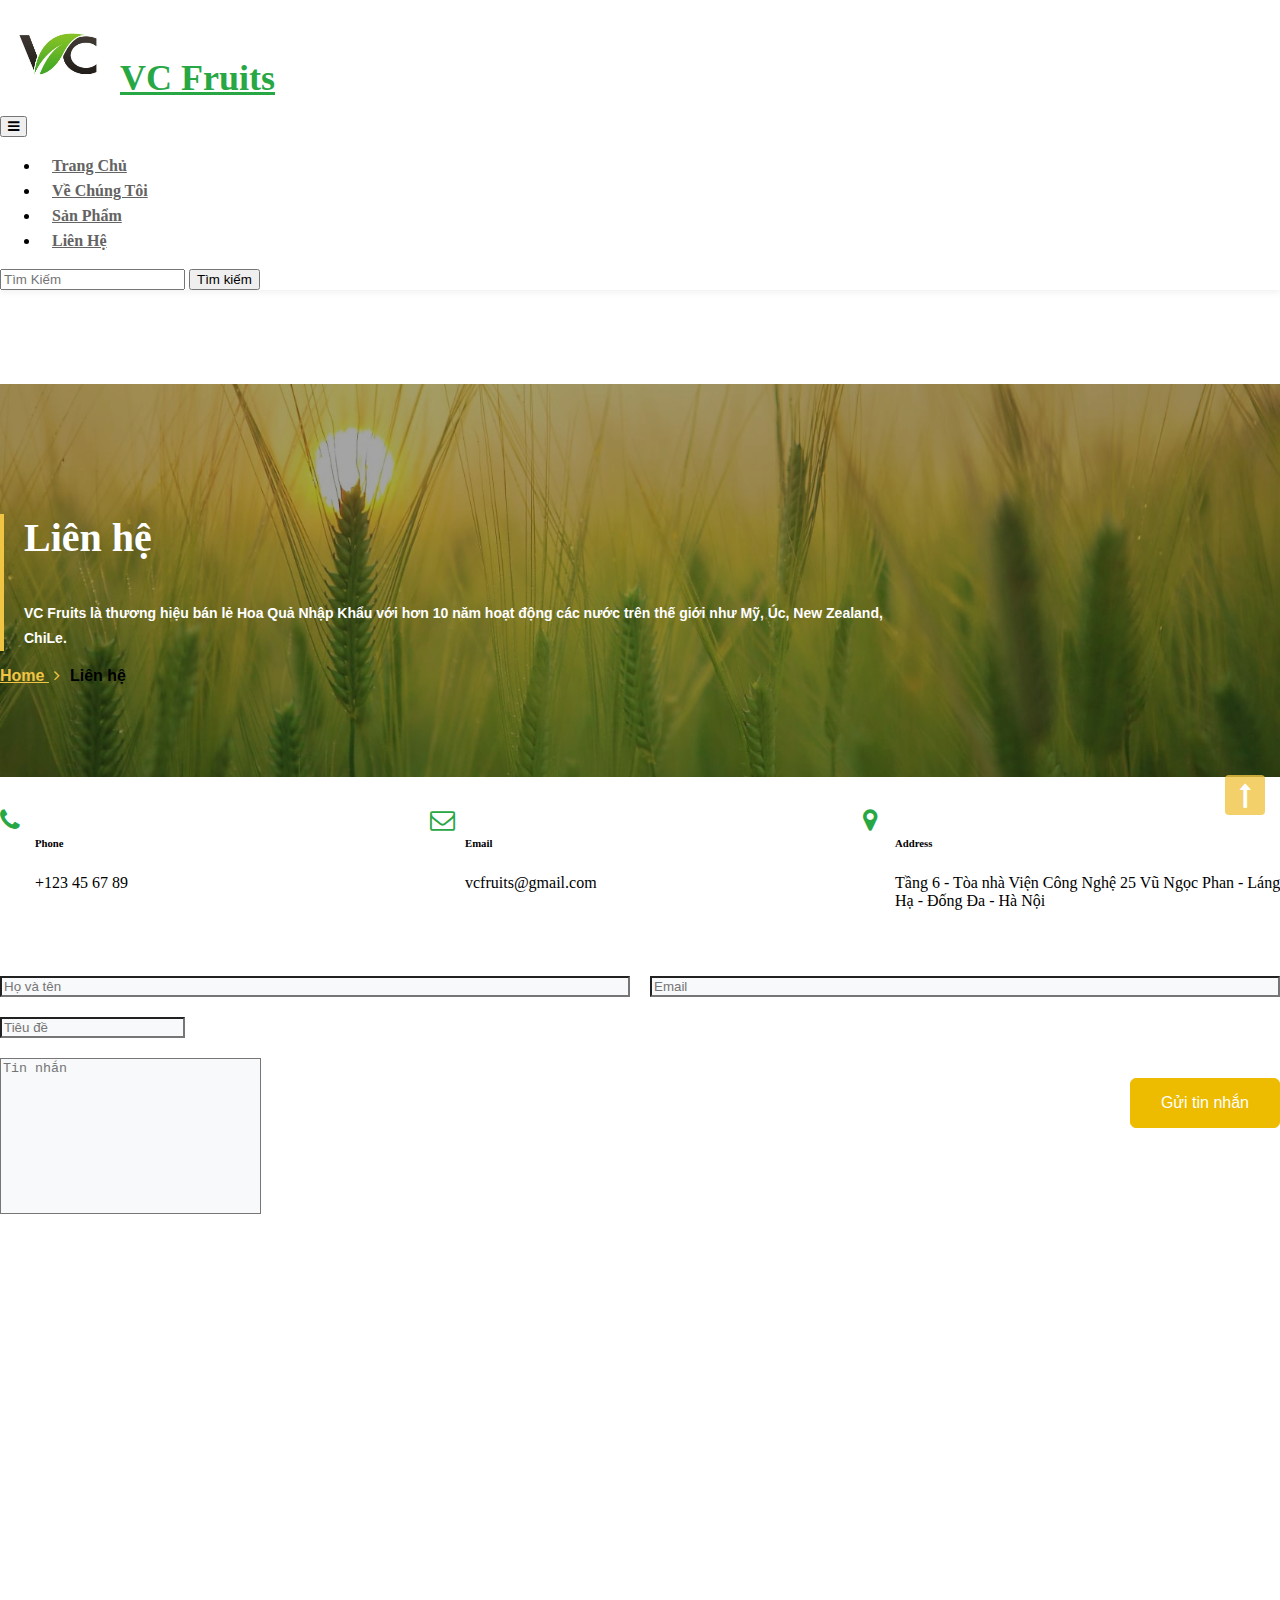
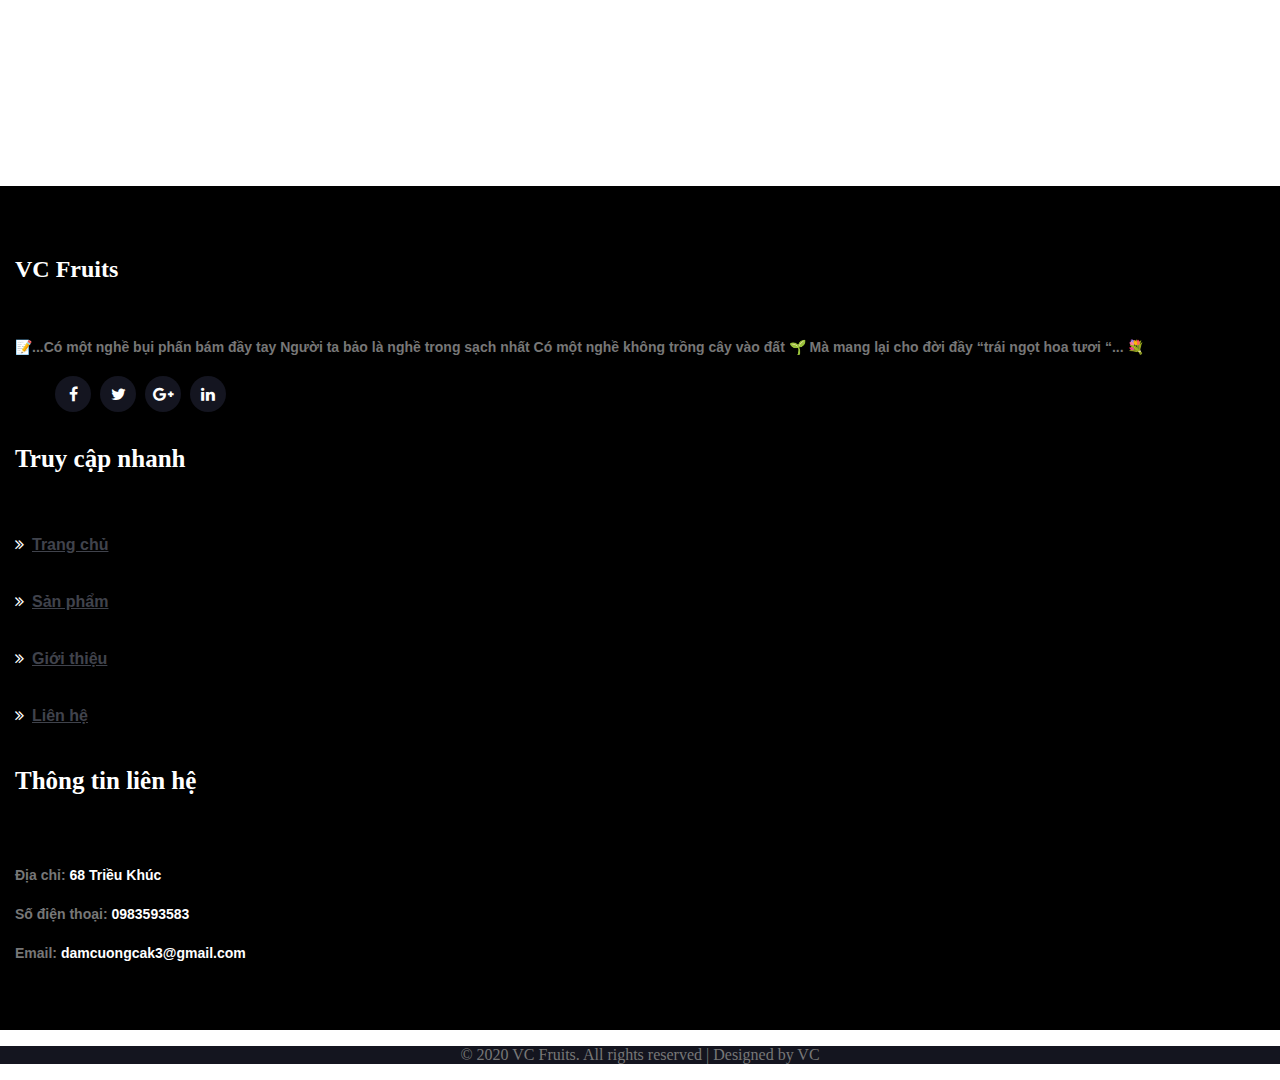
<file: contact.html>
<!DOCTYPE html>
<html lang="en">
  <head>
    <meta charset="UTF-8" />
    <meta name="viewport" content="width=device-width, initial-scale=1.0" />
    <title>Hoa quả sạch - Liên hệ</title>
    <link rel="stylesheet" href="./assets/css/style-starter.css" />
    <link href="./assets/fonts/fontawesome-webfont.eot" rel="stylesheet"/>
    <link rel="stylesheet" href="https://maxcdn.bootstrapcdn.com/font-awesome/4.4.0/css/font-awesome.min.css" />
    <link rel="stylesheet" href="https://stackpath.bootstrapcdn.com/bootstrap/4.1.3/css/bootstrap.min.css" integrity="sha384-MCw98/SFnGE8fJT3GXwEOngsV7Zt27NXFoaoApmYm81iuXoPkFOJwJ8ERdknLPMO" crossorigin="anonymous">
  </head>
  <body>
    <header class="absolute-top">
      <section class="header-sticky">
      <div class="container">
        <div class="logo">
          <!-- Image and text -->
          <nav class="navbar navbar-expand-lg navbar-light fixed-top" style="background-color: #ffffff !important ;    box-shadow: 0 3px 6px 0 rgba(0, 0, 0, 0.05);">
            <div class="container">
            <h2>
              <a class="navbar-brand" href="index.html">
                <img src="./assets/images/logo1.jpg" alt="" style="height: 70px; width: 120px;"><span>VC Fruits</span>
              </a>
            </h2>
            <button class="navbar-toggler collapsed" type="button" data-toggle="collapse"
            data-target="#navbarNav" aria-controls="navbarNav" aria-expanded="false"
            aria-label="Toggle navigation">
            <span class="fa icon-expand fa-bars"></span>
        </button>
            <div class="collapse navbar-collapse " id="navbarNav">
              <ul class="nav navbar-nav  ml-auto">
                  <li class="nav-item">
                      <a class="nav-link" href="index.html">Trang chủ <span class="sr-only">(current)</span></a>
                  </li>
                  <li class="nav-item">
                      <a class="nav-link" href="about.html">Về chúng tôi</a>
                  </li> 
                  <li class="nav-item">
                      <a class="nav-link" href="product.html">Sản phẩm</a>
                  </li> 
                  <li class="nav-item">
                      <a class="nav-link" href="contact.html">Liên hệ</a>
                  </li>
              </ul>
    
              <nav class="navbar navbar-light" style="background-color: #ffffff !important;">
              <form class="form-inline">
                <input class="form-control mr-sm-2" type="search" placeholder="Tìm Kiếm" aria-label="Tìm kiếm">
                <button class="btn btn-outline-success my-2 my-sm-0" type="submit">Tìm kiếm</button>
              </form>
            </nav>
          </div>
        </div>
          </nav>
        </div>
      </div>
      </section> 
    </header> 
      <section class="banner-about">
        <div class="about-inner1">
            <div class="container">
                <div class="about-title">
                    <h3>Liên hệ</h3>
                    <p class="para">VC Fruits là thương hiệu bán lẻ Hoa Quả Nhập Khẩu với hơn 10 năm hoạt động các nước trên thế giới như Mỹ, Úc, New Zealand, ChiLe. </p>
                </div>
                <div class="breadcrumbs-sub">
                    <ul class="breadcrumbs-custom-path">
                        <li class="right-side propClone"><a href="index.html" class="editContent">Home <span class="fa fa-angle-right" aria-hidden="true"></span></a> <p></li>
                        <li class="active editContent">Liên hệ</li>
                    </ul>
                </div>
            </div>
        </div>
    </section> 
    <section>
        <div class="content-contact">
            <div class="container">
                <div class="edit-contact">
                    <div class="contact-details">
                        <div class="contact-phone">
                            <div class="left-contact-details">
                                <span class="fa fa-phone"></span>
                            </div>
                            <div class="right-contact-details">
                                <h6>Phone</h6>
                                <p>+123 45 67 89</p>
                            </div>
                        </div>
                        <div class="contact-phone">
                            <div class="left-contact-details">
                                <span class="fa fa-envelope-o"></span>
                            </div>
                            <div class="right-contact-details">
                                <h6>Email</h6>
                                <p>vcfruits@gmail.com</p>
                            </div>
                        </div>
                        <div class="contact-phone">
                            <div class="left-contact-details">
                                <span class="fa fa-map-marker"></span>
                            </div>
                            <div class="right-contact-details">
                                <h6>Address</h6>
                                <p>Tầng 6 - Tòa nhà Viện Công Nghệ 25 Vũ Ngọc Phan - Láng Hạ - Đống Đa - Hà Nội</p>
                            </div>
                        </div>
                    </div>
                    <div class="form-contact">
                        <form action="" method="">
                        <div class="form-send">
                            <input type="text" class="form-control" name="Name" id="Name"  placeholder="Họ và tên" required>
                            <input type="text" class="form-control" name="Email" id="Email"  placeholder="Email" required>
                        </div>
                        <div class="form-send2">
                            <input type="text" class="form-control" name="Subject" id="Subject" placeholder="Tiêu đề">
                        </div>
                        <textarea name="Mess" class="form-control" id="Mess" cols="30" rows="10" placeholder="Tin nhắn" style="resize: none;"></textarea>
                        <button type="button" class="btnsend">Gửi tin nhắn</button>
                    </form>
                    <!--Google map-->
                    <div id="map-container-google-2" class="z-depth-1-half map-container" style="height: 500px">
                        <iframe src="https://www.google.com/maps/embed?pb=!1m18!1m12!1m3!1d3724.4728469018364!2d105.80886621492932!3d21.013758093666155!2m3!1f0!2f0!3f0!3m2!1i1024!2i768!4f13.1!3m3!1m2!1s0x3135ab438bbafeeb%3A0xb97ca6f7e88ba308!2sDevmaster!5e0!3m2!1svi!2s!4v1606407594917!5m2!1svi!2s" width="100%" height="450" frameborder="0" style="border:0;" allowfullscreen="" aria-hidden="false" tabindex="0"></iframe> 
                    </div>
  
  <!--Google Maps-->
                    </div>
                </div>
            </div>
        </div>
    </section>
        <br>
        <section class="footer">
          <div class="main-footer">
            <div class="container">
              <div class="row content-footer">
                <div class="col-lg-5 col-md-5 col-sm-6 footer-list">
                  <div class="vclogo">
                    <h2>VC Fruits</h2>
                  </br>
                    <p class="para">📝...Có một nghề bụi phấn bám đầy tay
                      Người ta bảo là nghề trong sạch nhất 
                      Có một nghề không trồng cây vào đất 🌱
                      Mà mang lại cho đời đầy “trái ngọt hoa tươi “... 💐</p>
                    <div class="columns-2">
                      <ul class="social">
                        <li><a href="#"><span class="fa fa-facebook" aria-hidden="true"></span></a></li>
                        <li><a href="#"><span class="fa fa-twitter" aria-hidden="true"></span></a></li>
                        <li><a href="#"><span class="fa fa-google-plus" aria-hidden="true"></span></a></li>
                        <li><a href="#"><span class="fa fa-linkedin" aria-hidden="true"></span></a></li>
                      </ul>
                    </div>
                  </div>
                </div>
                <div class="col-lg-3 col-md-3 col-sm-6 footer-list">
                  <h4>Truy cập nhanh</h4>
                  <ul class="quicklink">
                    <li><a href="#"><span class="fa fa-angle-double-right"></span>Trang chủ</a></li>
                    <li><a href="#"><span class="fa fa-angle-double-right"></span>Sản phẩm</a></li>
                    <li><a href="#"><span class="fa fa-angle-double-right"></span>Giới thiệu</a></li>
                    <li><a href="#"><span class="fa fa-angle-double-right"></span>Liên hệ</a></li>
                  </ul>
                </div>
                <div class="col-lg-4 col-md-4 col-sm-6 footer-list">
                  <h4>Thông tin liên hệ</h4>
                  <div class="sub-contact">
                    <p>Địa chỉ: <strong>68 Triều Khúc</strong></p>
                    <p>Số điện thoại: <strong>0983593583</strong></p>
                    <p>Email: <strong>damcuongcak3@gmail.com</strong></p>
                  </div>
                </div>
              </div>
            </div>
          </div>
        </section>

        <section class="below-footer">
          <div class="container">
            <p class="text-below">© 2020 VC Fruits. All rights reserved | Designed by VC</p>
          </div>
        </section>
        <button onclick="topFunction()" id="moveTop" title="Lên đầu trang" style="display:block">
          <span class="fa fa-long-arrow-up"></span>
        </button>
    </header>
<script>
  window.onscroll = function () {
		scrollFunction()
	};

	function scrollFunction() {
		if (document.body.scrollTop > 20 || document.documentElement.scrollTop > 20) {
			document.getElementById("movetop").style.display = "block";
		} else {
			document.getElementById("movetop").style.display = "none";
		}
	}
  	function topFunction() {
		document.body.scrollTop = 0;
		document.documentElement.scrollTop = 0;
	}
</script>   

  </body>

  <!-- Bootstrap working -->
  <script src="./assets/js/bootstrap.min.js"></script>
  <script src="https://code.jquery.com/jquery-3.2.1.slim.min.js" integrity="sha384-KJ3o2DKtIkvYIK3UENzmM7KCkRr/rE9/Qpg6aAZGJwFDMVNA/GpGFF93hXpG5KkN" crossorigin="anonymous"></script>
  <script src="https://cdnjs.cloudflare.com/ajax/libs/popper.js/1.12.9/umd/popper.min.js" integrity="sha384-ApNbgh9B+Y1QKtv3Rn7W3mgPxhU9K/ScQsAP7hUibX39j7fakFPskvXusvfa0b4Q" crossorigin="anonymous"></script>
  <script src="https://maxcdn.bootstrapcdn.com/bootstrap/4.0.0/js/bootstrap.min.js" integrity="sha384-JZR6Spejh4U02d8jOt6vLEHfe/JQGiRRSQQxSfFWpi1MquVdAyjUar5+76PVCmYl" crossorigin="anonymous"></script>
</html>
</file>
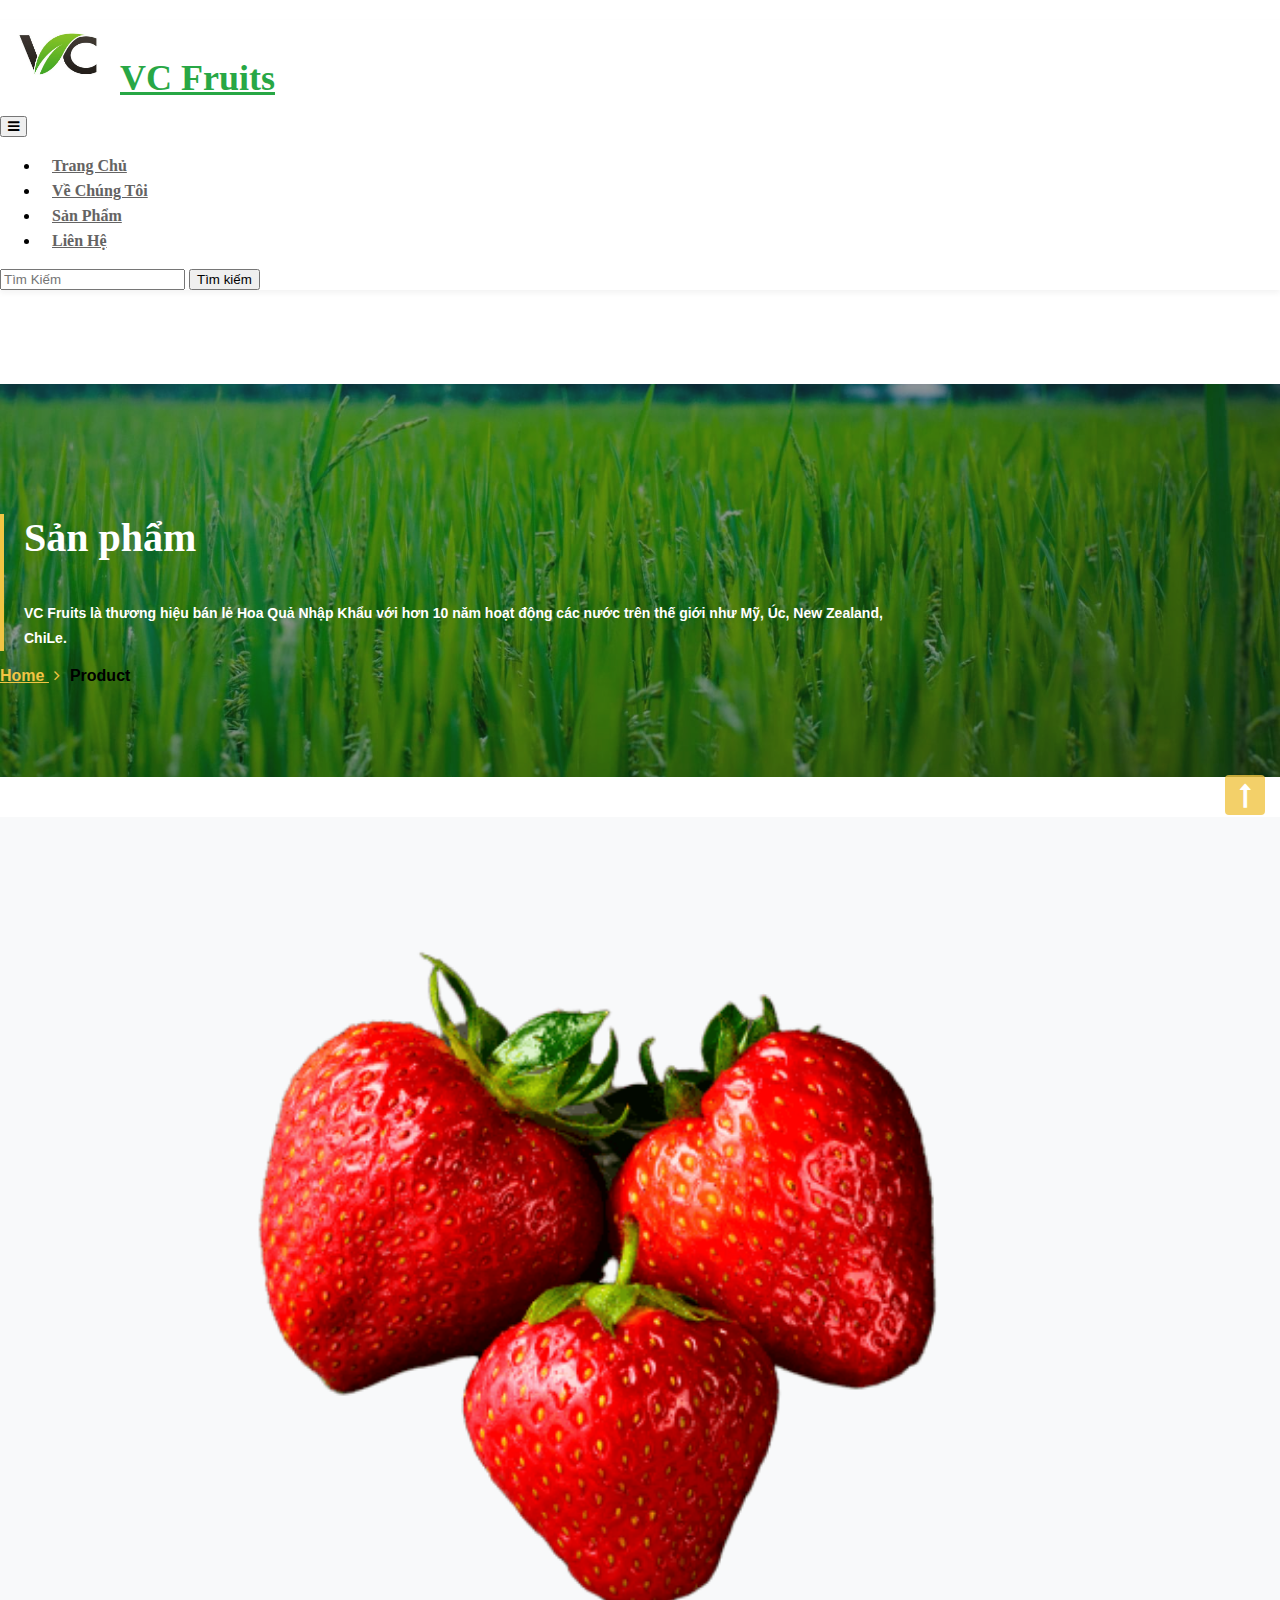
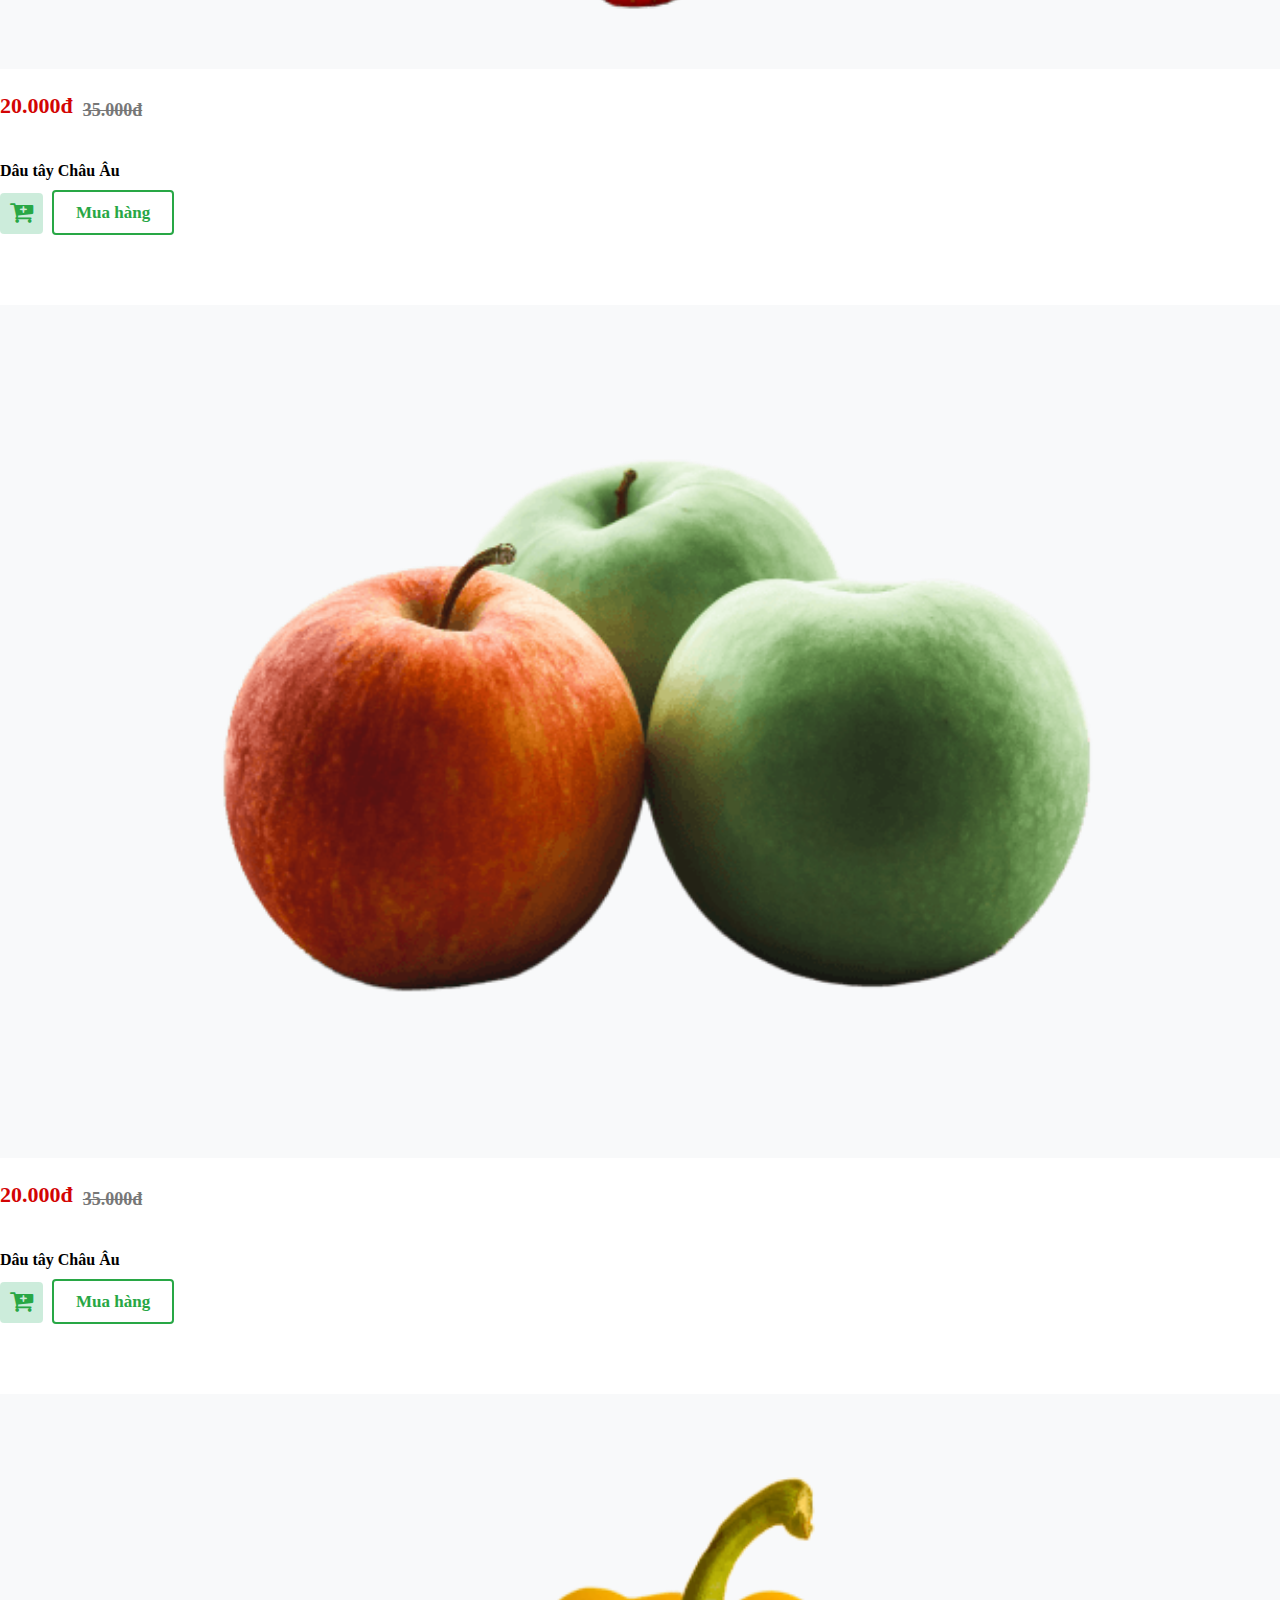
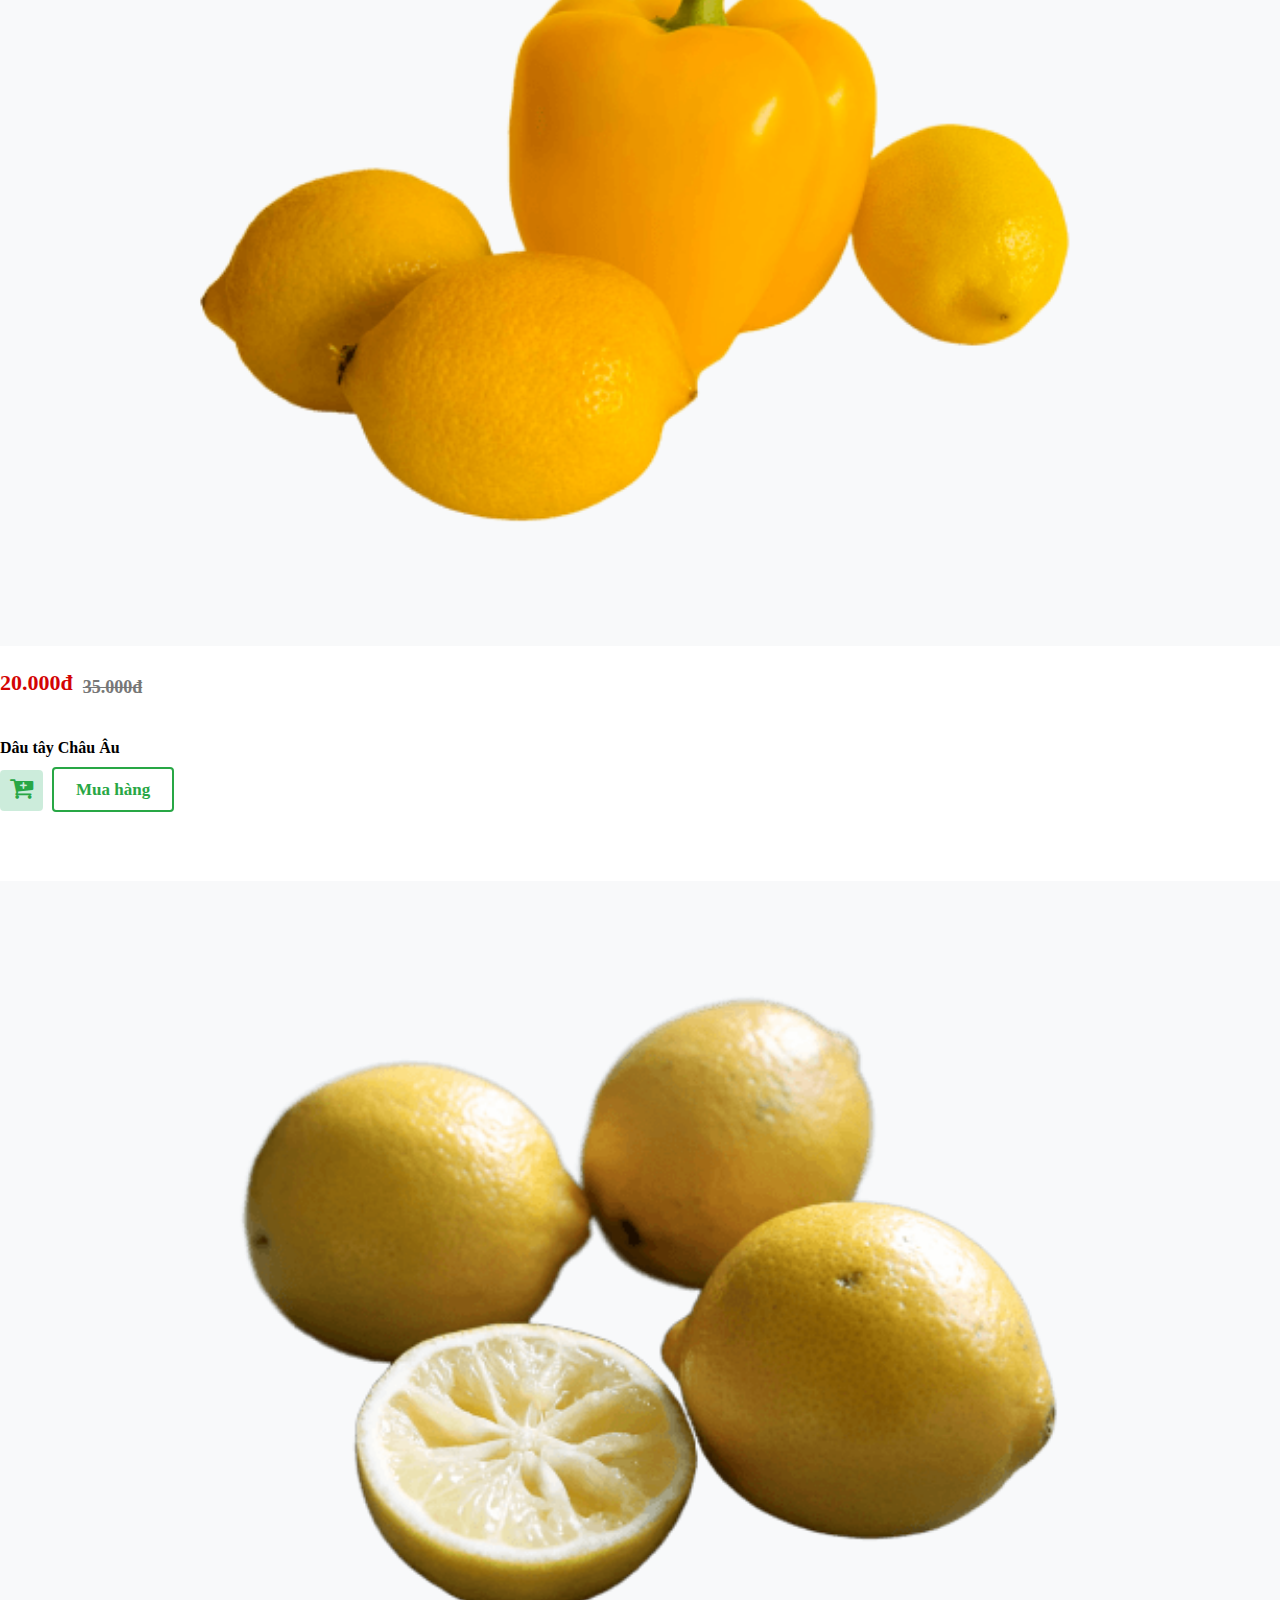
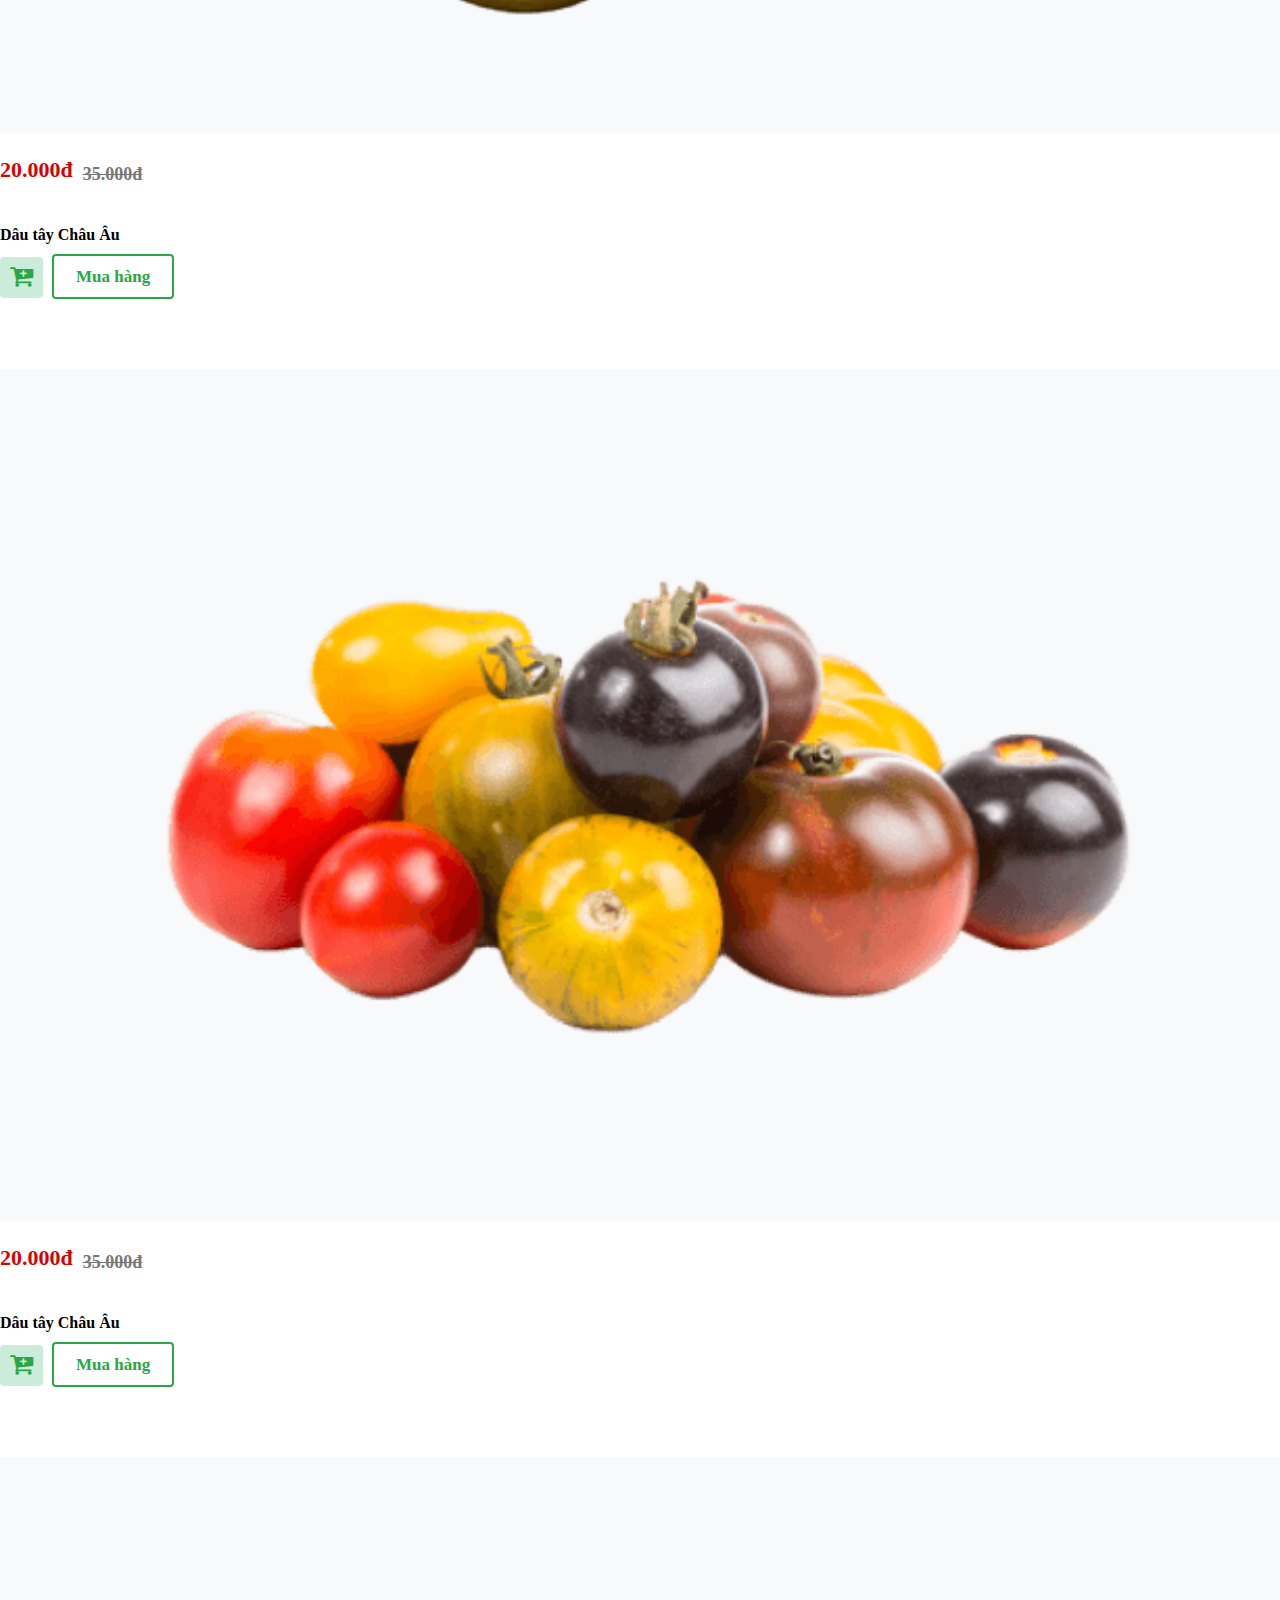
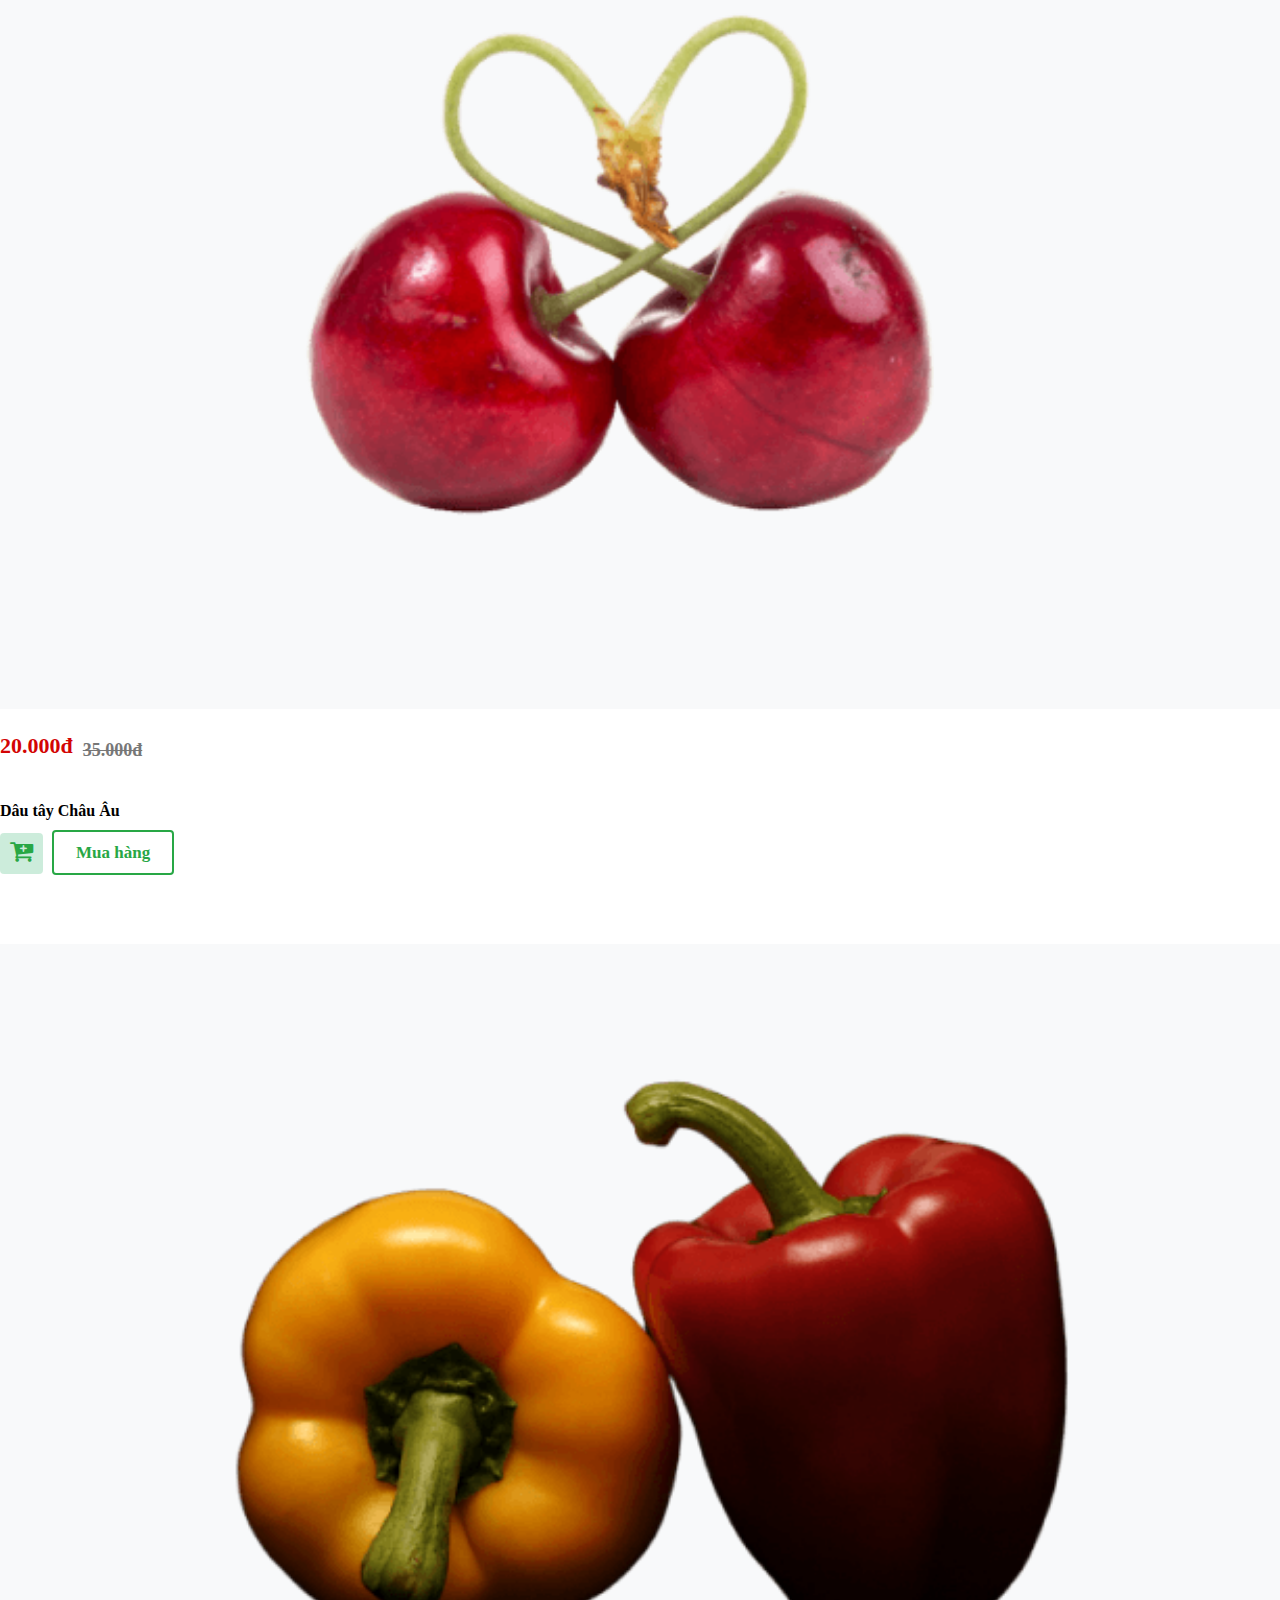
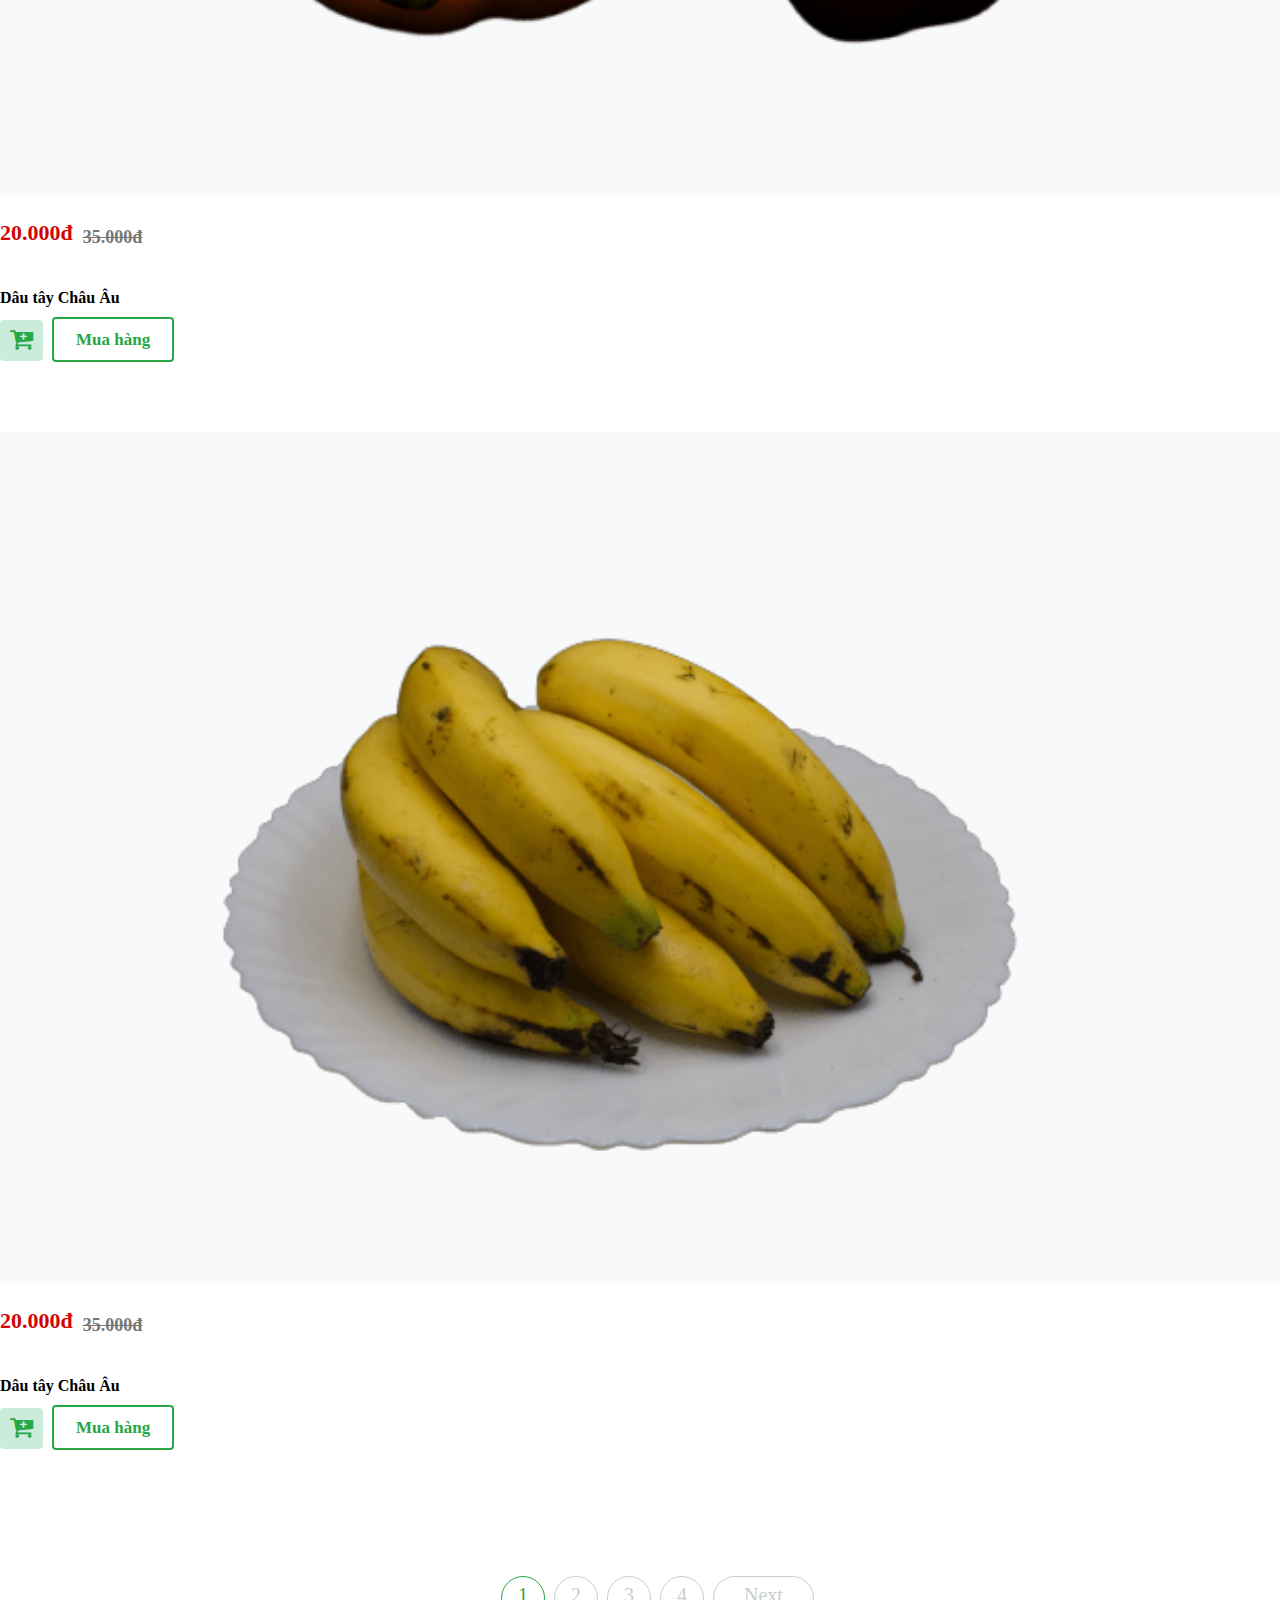
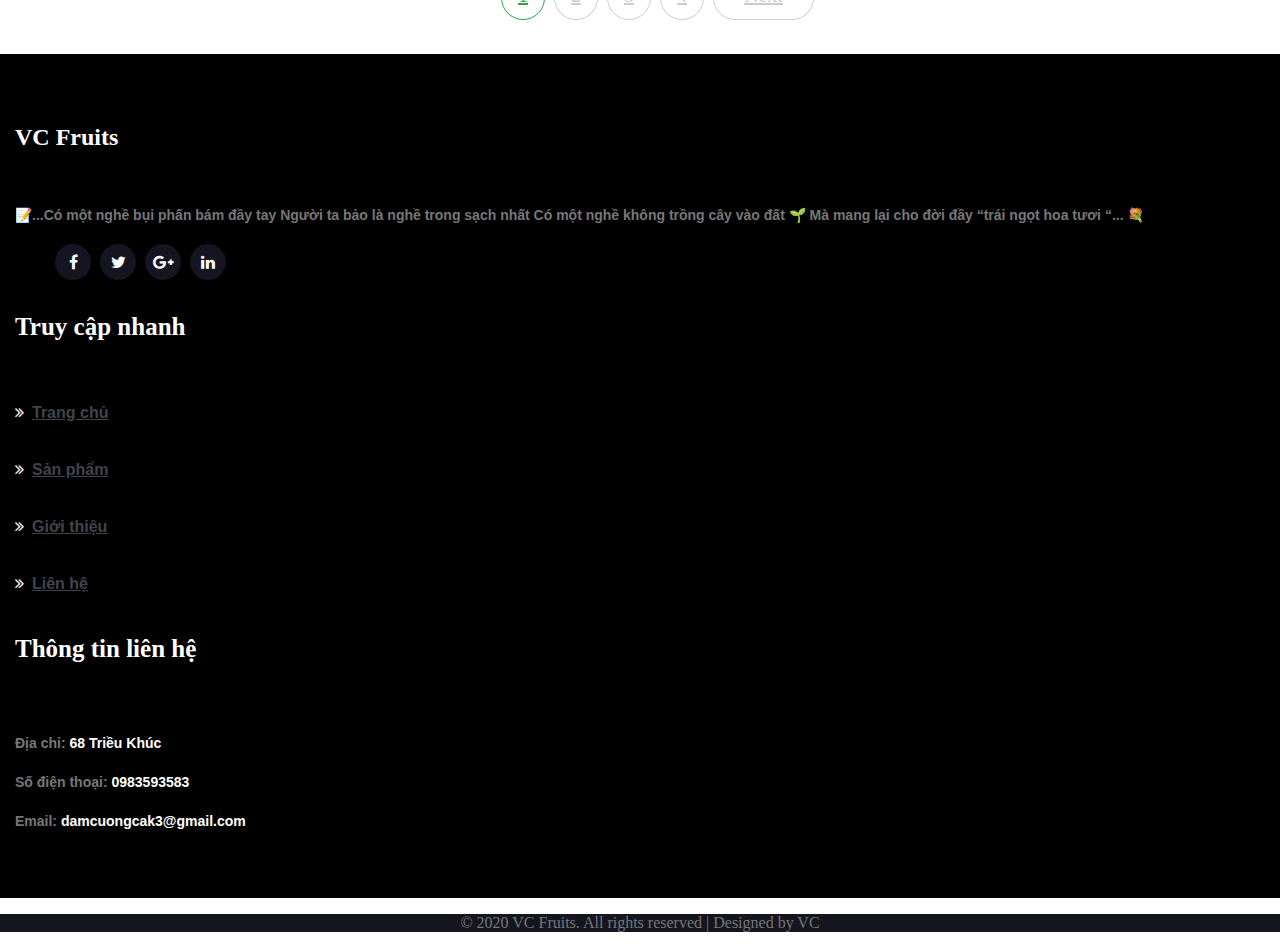
<file: product.html>
<!DOCTYPE html>
<html lang="en">
  <head>
    <meta charset="UTF-8" />
    <meta name="viewport" content="width=device-width, initial-scale=1.0" />
    <title>Hoa quả sạch - Sản phẩm</title>
    <link rel="stylesheet" href="./assets/css/style-starter.css" />
    <link href="./assets/fonts/fontawesome-webfont.eot" rel="stylesheet"/>
    <link rel="stylesheet" href="https://maxcdn.bootstrapcdn.com/font-awesome/4.4.0/css/font-awesome.min.css" />
    <link rel="stylesheet" href="https://stackpath.bootstrapcdn.com/bootstrap/4.1.3/css/bootstrap.min.css" integrity="sha384-MCw98/SFnGE8fJT3GXwEOngsV7Zt27NXFoaoApmYm81iuXoPkFOJwJ8ERdknLPMO" crossorigin="anonymous">
  </head>
  <body>
    <header class="absolute-top">
      <section class="header-sticky">
      <div class="container">
        <div class="logo">
          <!-- Image and text -->
          <nav class="navbar navbar-expand-lg navbar-light fixed-top" style="background-color: #ffffff !important ;    box-shadow: 0 3px 6px 0 rgba(0, 0, 0, 0.05);">
            <div class="container">
            <h2>
              <a class="navbar-brand" href="index.html">
                <img src="./assets/images/logo1.jpg" alt="" style="height: 70px; width: 120px;"><span>VC Fruits</span>
              </a>
            </h2>
            <button class="navbar-toggler collapsed" type="button" data-toggle="collapse"
            data-target="#navbarNav" aria-controls="navbarNav" aria-expanded="false"
            aria-label="Toggle navigation">
            <span class="fa icon-expand fa-bars"></span>
        </button>
            <div class="collapse navbar-collapse " id="navbarNav">
              <ul class="nav navbar-nav  ml-auto">
                  <li class="nav-item">
                      <a class="nav-link" href="index.html">Trang chủ <span class="sr-only">(current)</span></a>
                  </li>
                  <li class="nav-item">
                      <a class="nav-link" href="about.html">Về chúng tôi</a>
                  </li> 
                  <li class="nav-item">
                      <a class="nav-link" href="product.html">Sản phẩm</a>
                  </li> 
                  <li class="nav-item">
                      <a class="nav-link" href="contact.html">Liên hệ</a>
                  </li>
              </ul>
    
              <nav class="navbar navbar-light" style="background-color: #ffffff !important;">
              <form class="form-inline">
                <input class="form-control mr-sm-2" type="search" placeholder="Tìm Kiếm" aria-label="Tìm kiếm">
                <button class="btn btn-outline-success my-2 my-sm-0" type="submit">Tìm kiếm</button>
              </form>
            </nav>
          </div>
        </div>
          </nav>
        </div>
      </div>
      </section> 
    </header> 
      <section class="banner-about">
        <div class="about-inner2">
            <div class="container">
                <div class="about-title">
                    <h3>Sản phẩm</h3>
                    <p class="para">VC Fruits là thương hiệu bán lẻ Hoa Quả Nhập Khẩu với hơn 10 năm hoạt động các nước trên thế giới như Mỹ, Úc, New Zealand, ChiLe. </p>
                </div>
                <div class="breadcrumbs-sub">
                    <ul class="breadcrumbs-custom-path">
                        <li class="right-side propClone"><a href="index.html" class="editContent">Home <span class="fa fa-angle-right" aria-hidden="true"></span></a> <p></li>
                        <li class="active editContent">Product</li>
                    </ul>
                </div>
            </div>
        </div>
    </section> 

    <section class="wrapper">
        <div class="product">
            <div class="container">
                <div class="main-product row">
                    <div class="item-product col-sm-6 col-md-6 col-lg-3">
                        <a href="buy.html"><img src="./assets/images/e1.png" alt=""></a>
                        <a href="buy.html"><p class="newprice">20.000đ</p></a>
                        <a href="buy.html"><p class="oldprice">35.000đ</p></a>
                        <a href="buy.html"><p class="product-para">Dâu tây Châu Âu</p></a>
                        <a href="buy.html" class="add-cart"><span class="fa fa-cart-plus"></span></a>
                        <a href="buy.html" class="buy">Mua hàng</a>
                    </div>
                    <div class="item-product col-sm-6 col-md-6 col-lg-3">
                        <a href="buy.html"><img src="./assets/images/e2.png" alt=""></a>
                        <a href="buy.html"><p class="newprice">20.000đ</p></a>
                        <a href="buy.html"><p class="oldprice">35.000đ</p></a>
                        <a href="buy.html"><p class="product-para">Dâu tây Châu Âu</p></a>
                        <a href="buy.html" class="add-cart"><span class="fa fa-cart-plus"></span></a>
                        <a href="buy.html" class="buy">Mua hàng</a>
                    </div>
                    <div class="item-product col-sm-6 col-md-6 col-lg-3">
                        <a href="buy.html"><img src="./assets/images/e3.png" alt=""></a>
                        <a href="buy.html"><p class="newprice">20.000đ</p></a>
                        <a href="buy.html"><p class="oldprice">35.000đ</p></a>
                        <a href="buy.html"><p class="product-para">Dâu tây Châu Âu</p></a>
                        <a href="buy.html" class="add-cart"><span class="fa fa-cart-plus"></span></a>
                        <a href="buy.html" class="buy">Mua hàng</a>
                    </div>
                    <div class="item-product col-sm-6 col-md-6 col-lg-3">
                        <a href="buy.html"><img src="./assets/images/e4.png" alt=""></a>
                        <a href="buy.html"><p class="newprice">20.000đ</p></a>
                        <a href="buy.html"><p class="oldprice">35.000đ</p></a>
                        <a href="buy.html"><p class="product-para">Dâu tây Châu Âu</p></a>
                        <a href="buy.html" class="add-cart"><span class="fa fa-cart-plus"></span></a>
                        <a href="buy.html" class="buy">Mua hàng</a>
                    </div>
                    <div class="item-product col-sm-6 col-md-6 col-lg-3">
                        <a href="buy.html"><img src="./assets/images/e5.png" alt=""></a>
                        <a href="buy.html"><p class="newprice">20.000đ</p></a>
                        <a href="buy.html"><p class="oldprice">35.000đ</p></a>
                        <a href="buy.html"><p class="product-para">Dâu tây Châu Âu</p></a>
                        <a href="buy.html" class="add-cart"><span class="fa fa-cart-plus"></span></a>
                        <a href="buy.html" class="buy">Mua hàng</a>
                    </div>
                    <div class="item-product col-sm-6 col-md-6 col-lg-3">
                        <a href="buy.html"><img src="./assets/images/e6.png" alt=""></a>
                        <a href="buy.html"><p class="newprice">20.000đ</p></a>
                        <a href="buy.html"><p class="oldprice">35.000đ</p></a>
                        <a href="buy.html"><p class="product-para">Dâu tây Châu Âu</p></a>
                        <a href="buy.html" class="add-cart"><span class="fa fa-cart-plus"></span></a>
                        <a href="buy.html" class="buy">Mua hàng</a>
                    </div>
                    <div class="item-product col-sm-6 col-md-6 col-lg-3">
                        <a href="buy.html"><img src="./assets/images/e7.png" alt=""></a>
                        <a href="buy.html"><p class="newprice">20.000đ</p></a>
                        <a href="buy.html"><p class="oldprice">35.000đ</p></a>
                        <a href="buy.html"><p class="product-para">Dâu tây Châu Âu</p></a>
                        <a href="buy.html" class="add-cart"><span class="fa fa-cart-plus"></span></a>
                        <a href="buy.html" class="buy">Mua hàng</a>
                    </div>
                    <div class="item-product col-sm-6 col-md-6 col-lg-3">
                        <a href="buy.html"><img src="./assets/images/e8.png" alt=""></a>
                        <a href="buy.html"><p class="newprice">20.000đ</p></a>
                        <a href="buy.html"><p class="oldprice">35.000đ</p></a>
                        <a href="buy.html"><p class="product-para">Dâu tây Châu Âu</p></a>
                        <a href="buy.html" class="add-cart"><span class="fa fa-cart-plus"></span></a>
                        <a href="buy.html" class="buy">Mua hàng</a>
                    </div>
                </div>
                <div class="pagenation">
                    <ul class="page-number">
                        <li><a href="" class="active">1</a></li>
                        <li><a href="">2</a></li>
                        <li><a href="">3</a></li>
                        <li><a href="">4</a></li>
                        <li><a href="" class="next">Next</a></li>
                    </ul>
                </div>
            </div>
        </div>
    </section>
        <br>
        <section class="footer">
          <div class="main-footer">
            <div class="container">
              <div class="row content-footer">
                <div class="col-lg-5 col-md-5 col-sm-6 footer-list">
                  <div class="vclogo">
                    <h2>VC Fruits</h2>
                  </br>
                    <p class="para">📝...Có một nghề bụi phấn bám đầy tay
                      Người ta bảo là nghề trong sạch nhất 
                      Có một nghề không trồng cây vào đất 🌱
                      Mà mang lại cho đời đầy “trái ngọt hoa tươi “... 💐</p>
                    <div class="columns-2">
                      <ul class="social">
                        <li><a href="#"><span class="fa fa-facebook" aria-hidden="true"></span></a></li>
                        <li><a href="#"><span class="fa fa-twitter" aria-hidden="true"></span></a></li>
                        <li><a href="#"><span class="fa fa-google-plus" aria-hidden="true"></span></a></li>
                        <li><a href="#"><span class="fa fa-linkedin" aria-hidden="true"></span></a></li>
                      </ul>
                    </div>
                  </div>
                </div>
                <div class="col-lg-3 col-md-3 col-sm-6 footer-list">
                  <h4>Truy cập nhanh</h4>
                  <ul class="quicklink">
                    <li><a href="#"><span class="fa fa-angle-double-right"></span>Trang chủ</a></li>
                    <li><a href="#"><span class="fa fa-angle-double-right"></span>Sản phẩm</a></li>
                    <li><a href="#"><span class="fa fa-angle-double-right"></span>Giới thiệu</a></li>
                    <li><a href="#"><span class="fa fa-angle-double-right"></span>Liên hệ</a></li>
                  </ul>
                </div>
                <div class="col-lg-4 col-md-4 col-sm-6 footer-list">
                  <h4>Thông tin liên hệ</h4>
                  <div class="sub-contact">
                    <p>Địa chỉ: <strong>68 Triều Khúc</strong></p>
                    <p>Số điện thoại: <strong>0983593583</strong></p>
                    <p>Email: <strong>damcuongcak3@gmail.com</strong></p>
                  </div>
                </div>
              </div>
            </div>
          </div>
        </section>

        <section class="below-footer">
          <div class="container">
            <p class="text-below">© 2020 VC Fruits. All rights reserved | Designed by VC</p>
          </div>
        </section>
        <button onclick="topFunction()" id="moveTop" title="Lên đầu trang" style="display:block">
          <span class="fa fa-long-arrow-up"></span>
        </button>
    </header>
<script>
  window.onscroll = function () {
		scrollFunction()
	};

	function scrollFunction() {
		if (document.body.scrollTop > 20 || document.documentElement.scrollTop > 20) {
			document.getElementById("movetop").style.display = "block";
		} else {
			document.getElementById("movetop").style.display = "none";
		}
	}
  	function topFunction() {
		document.body.scrollTop = 0;
		document.documentElement.scrollTop = 0;
	}
</script>   

  </body>

  <!-- Bootstrap working -->
  <script src="./assets/js/bootstrap.min.js"></script>
  <script src="https://code.jquery.com/jquery-3.2.1.slim.min.js" integrity="sha384-KJ3o2DKtIkvYIK3UENzmM7KCkRr/rE9/Qpg6aAZGJwFDMVNA/GpGFF93hXpG5KkN" crossorigin="anonymous"></script>
  <script src="https://cdnjs.cloudflare.com/ajax/libs/popper.js/1.12.9/umd/popper.min.js" integrity="sha384-ApNbgh9B+Y1QKtv3Rn7W3mgPxhU9K/ScQsAP7hUibX39j7fakFPskvXusvfa0b4Q" crossorigin="anonymous"></script>
  <script src="https://maxcdn.bootstrapcdn.com/bootstrap/4.0.0/js/bootstrap.min.js" integrity="sha384-JZR6Spejh4U02d8jOt6vLEHfe/JQGiRRSQQxSfFWpi1MquVdAyjUar5+76PVCmYl" crossorigin="anonymous"></script>
</html>
</file>
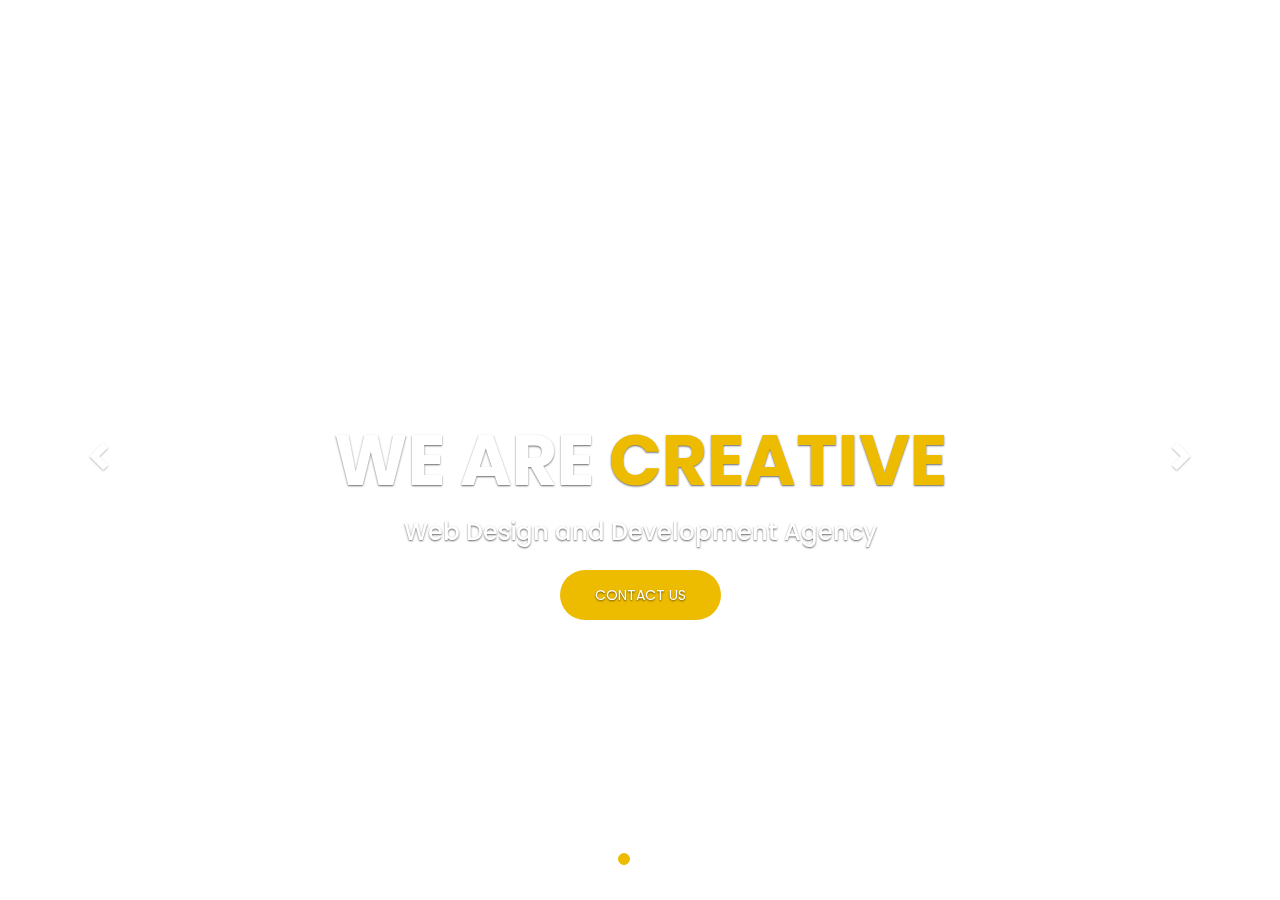
<file: test.html>
<!DOCTYPE html>
<!--Code by Divinector (www.divinectorweb.com)-->
<html lang="en">
<head>
    <meta charset="utf-8">
    <meta http-equiv="X-UA-Compatible" content="IE=edge">
    <meta name="viewport" content="width=device-width, initial-scale=1">
    <title>Responsive Homepage design with Bootstrap and Animate css</title>
    <link href="https://fonts.googleapis.com/css2?family=Poppins:wght@300;400;500;600;700;900&display=swap" rel="stylesheet">
    <link href="https://cdnjs.cloudflare.com/ajax/libs/twitter-bootstrap/3.3.7/css/bootstrap.min.css" rel="stylesheet">
    <link href="https://cdnjs.cloudflare.com/ajax/libs/animate.css/3.6.2/animate.min.css" rel="stylesheet">
    <link rel="stylesheet" href="./assets/css/reposive.css">    

</head>
<body>

    <header>
        <nav class="navbar navbar-default navbar-fixed-top navbar-inverse">
            <div class="container">
                <!-- Brand and toggle get grouped for better mobile display -->
                <div class="navbar-header">
                    <button type="button" class="navbar-toggle collapsed" data-toggle="collapse" data-target="#bs-example-navbar-collapse-1" aria-expanded="false">
                        <span class="sr-only">Toggle navigation</span>
                        <span class="icon-bar"></span>
                        <span class="icon-bar"></span>
                        <span class="icon-bar"></span>
                    </button>
                    <a class="navbar-brand" href="#">Franco</a>
                </div>

                <!-- Collect the nav links, forms, and other content for toggling -->
                <div class="collapse navbar-collapse" id="bs-example-navbar-collapse-1">

                    <ul class="nav navbar-nav navbar-right">
                        <li><a href="#">Home</a></li>
                        <li><a href="#">About</a></li>
                        <li><a href="#">portfolio</a></li>
                        <li><a href="#">services</a></li>
                        <li><a href="#">contact</a></li>
                    </ul>
                </div><!-- /.navbar-collapse -->
            </div><!-- /.container-fluid -->
        </nav>


        <div id="carousel-example-generic" class="carousel slide" data-ride="carousel">
            <!-- Indicators -->
            <ol class="carousel-indicators">
                <li data-target="#carousel-example-generic" data-slide-to="0" class="active"></li>
                <li data-target="#carousel-example-generic" data-slide-to="1"></li>
                <li data-target="#carousel-example-generic" data-slide-to="2"></li>
            </ol>

            <!-- Wrapper for slides -->
            <div class="carousel-inner" role="listbox">
                <div class="item active">
                    <div class="banner" style="background-image: url(https://i.postimg.cc/pTGKnyy0/1.jpg);"></div>
                    <div class="carousel-caption">
                        <h2 class="animated bounceInRight" style="animation-delay: 1s">We Are <span>Creative</span></h2>
                        <h3 class="animated bounceInLeft" style="animation-delay: 2s">Web Design and Development Agency</h3>
                        <p class="animated bounceInRight" style="animation-delay: 3s"><a href="#">Contact us</a></p>
                    </div>
                </div>
                <div class="item">
                    <div class="banner" style="background-image: url(https://i.postimg.cc/k4Bvsxrr/2.jpg);"></div>
                    <div class="carousel-caption">
                        <h2 class="animated slideInDown" style="animation-delay: 1s">We Are <span>Franco</span></h2>
                        <h3 class="animated fadeInUp" style="animation-delay: 2s">Web Design and Development Agency</h3>
                        <p class="animated zoomIn" style="animation-delay: 3s"><a href="#">Contact us</a></p>
                    </div>
                </div>
                <div class="item">
                    <div class="banner" style="background-image: url(https://i.postimg.cc/tgg3Rh41/3.jpg);"></div>
                    <div class="carousel-caption">
                        <h2 class="animated zoomIn" style="animation-delay: 1s">We Are <span>Diligent</span></h2>
                        <h3 class="animated fadeInLeft" style="animation-delay: 2s">Web Design and Development Agency</h3>
                        <p class="animated zoomIn" style="animation-delay: 3s"><a href="#">Contact us</a></p>
                    </div>
                </div>

            </div>

            <!-- Controls -->
            <a class="left carousel-control" href="#carousel-example-generic" role="button" data-slide="prev">
                <span class="glyphicon glyphicon-chevron-left" aria-hidden="true"></span>
                <span class="sr-only">Previous</span>
            </a>
            <a class="right carousel-control" href="#carousel-example-generic" role="button" data-slide="next">
                <span class="glyphicon glyphicon-chevron-right" aria-hidden="true"></span>
                <span class="sr-only">Next</span>
            </a>
        </div>

    </header>

    <script src="https://cdnjs.cloudflare.com/ajax/libs/jquery/3.5.1/jquery.min.js"></script>
    <script src="https://cdnjs.cloudflare.com/ajax/libs/twitter-bootstrap/3.3.7/js/bootstrap.min.js"></script>
</body>
</html>
</file>
<file: assets/css/style-starter.css>
body{
  margin: 0px;
  padding: 0px;
}

header .carousel-inner .item {
	height: 90vh;
}
.logo{
  height: auto;
}
.container{
  padding-bottom: -5px;
}
.carousel-caption {
  position: absolute;
  right: 50%;
  bottom: 100px;
  left: 15%;
  z-index: 10;
  padding-top: 20px;
  padding-bottom: 20px;
  color: #fff;
  text-align: center;
}
.carousel-banner{
  padding-top: 94px;
}
.banner {
	-webkit-background-size: cover;
	background-size: cover;
	background-position: center center;
  background-repeat: no-repeat;
  height: 90vh;
  filter: brightness(70%);
}

.navbar .navbar-brand {
  font-size: 36px;
  color: #28a745 !important;
  /* text-transform: capitalize; */
  font-weight: 700;
  margin-right: 0px;
  line-height: 36px;
  padding: 0px;
}
.bg-light{
  background-color: #ffffff !important;
}
.navbar-expand-lg .navbar-nav .nav-link {
  padding: 6px 12px;
  color: #646363;
  background: transparent;
  font-size: 16px;
  font-weight: 600;
  line-height: 25px;
  text-transform: capitalize;
}
#navbarNav a:hover{
  color: #28a745;
  font-family: Verdana, Geneva, Tahoma, sans-serif;
}
.carousel-caption {
	padding-bottom: 500px;
  font-family: poppins;

}
.carousel-caption h2 {
	font-size: 50px;
	text-transform: uppercase;
  font-weight: bold;
}
.carousel-caption h2 span {
	color: #EDBB00;
}
.carousel-caption a {
	background: #EDBB00;
	padding: 15px 35px;
	display: inline-block;
	margin-top: 15px;
	color: #fff;
	text-transform: uppercase;
  border-radius: 25px;
  text-decoration: none;
  
}
.grids a:hover{
  text-decoration: none;
  color: #28a745;
}
.grids a{
  font-weight: 500;
  color: #000000;
  font-family: Verdana, Geneva, Tahoma, sans-serif;
}

.edit-content {
  padding-top: 30px;
}
.grids-content img{
  max-width: 100%;
}
.text-content{
  background-color: #f9f9f9;
  font-family: 'Karla', sans-serif;
  align-items: center;
  display: grid;
}
.para{
  font-size: 14px;
  line-height: 25px;
  color: #777;
  font-family: Verdana, Geneva, Tahoma, sans-serif;
  font-weight: 600;
}
.clients .main-client{
  padding: 120px 0;
  position: relative;
  background-color: transparent;
  background-repeat: no-repeat;
  background-size: cover;
  background: url(../images/4.jpg) no-repeat center;
  z-index: -1;
  -webkit-background-size: cover;
}
.clients .main-client::before{
  width: 100%;
  content: "";
  background: rgba(0, 0, 0, 0.8);
  position: absolute;
  top: 0px;
  bottom: 0px;
  opacity: .6;
  z-index: -1;
}

.main-client img{
  max-width: 100%;
}
.comment-text{
  padding: 25px 25px;
  border-radius: 10px;
  background: #ffffff;
}
.clients{
  padding-top: 25px;
}
.client-name{
  display: grid;
  align-items: center;
  margin-top: 20px;
  grid-template-columns: auto 1fr;
  grid-gap: 20px;
}
.client-name img{
  max-width: 65px;
  border-radius: 50px;
  border: 3px solid #28a745;
}
.client-name h5{
  font-size: 18px;
  line-height: 30px;
  color: #c3c3c3;
}
.comment-infor .para{
  height: 160px;
  overflow: hidden;
}
.specification-contet{
  padding: 70px 0 70px 0;
}
.specification-contet img{
  width: 100%;
  border-radius: 10px;
}
.grid-container{
  display: grid;
  grid-gap: 20px;
  grid-template-columns: 1fr 1fr;
  padding-top: 10px;
}
.grid-container img{
  width: 100%;
}
.grid1{
  padding: 25px 25px;
  border: 1px solid #eee;
  border-radius: 10%;
}
.specification-contet a{
  color: #000000;
  text-decoration: none;
  font-weight: 650;
  font-size: 30px;
}
.specification-contet a:hover{
  color: #28a745;
  text-decoration: none;
}
.grid1 a{
  font-size: 20px;
  font-weight: 500;
}
.grid1 a span.fa{
  color: #28a745;
  font-size: 40px;
  opacity: 50%;
  margin-bottom: 20px;
}
.footer{
  background-color: #000;
  padding: 50px 0 50px 0;
}
.main-footer{
  color: #fff;
}
.footer-list{
  padding: 0 15px 0 15px;
}

.footer h2{
  color: #ffffff;
}

.social li{
  display: inline-block;
  margin-right: 5px;
  list-style: none;
  color: #ffffff;
  background-color: #141520;
  border-radius: 50%;
  text-align: center;
  align-items: center;
}
.social li a {
  color: #ffffff;
  width: 36px;
  height: 36px;
  display: inline-block;
  font-size: 16px;
  background: var(--footer-light);
}
.social li:hover{
  color: #ffffff;
  background-color: red;
}
.social li a span.fa{
  line-height: 36px;
}
.quicklink{
  padding: 0px;
}
h4{
  color: #fff;
  font-size: 25px;
}

.quicklink li{
  padding-top: 30px;
  display: flex;
  color: #fff;
  list-style:none;
  line-height: 16px;
}
.quicklink li a{
  color: #40434c;
  margin: 0 0 10px 0;
  font-family: Verdana, Geneva, Tahoma, sans-serif;
  font-weight: 600;
}
.quicklink li a:hover{
  text-decoration: none;
  color: red;

}
.quicklink li a span.fa{
  color: #fff;  
  margin-right: 8px;
}
.sub-contact{
  font-size: 14px;
  line-height: 25px;
  color: #777;
  font-family: Verdana, Geneva, Tahoma, sans-serif;
  font-weight: 600;
  padding-top: 20px;
}
.sub-contact strong{
  color: #fff;
}
.below-footer{
  background-color: #14151f;
  color: #777;
}
.text-below{
  text-align: center;
}
#moveTop{
  position: fixed;
  bottom: 85px;
  right: 15px;
  z-index: 99;
  cursor: pointer;
  width: 40px;
  height: 40px;
  border-width: initial;
  background: #f1c544;
  border-style: none;
  border-color: initial;
  -o-border-image: initial;
  border-image: initial;
  outline: none;
  padding: 0px;
  border-radius: 4px;
  opacity: .8;
  transition: all 20.5s ease-out 20s;
}

#moveTop span{
  color: #fff;
  font-size: 25px;
  line-height: 35px;
}

/* Css about */
.banner-about{
  padding-top: 94px;
}
.about-inner{
  position: relative;
  background-color: transparent;
  background-repeat: no-repeat;
  background-size: cover;
  background: url(../images/2.jpg) no-repeat center;
  z-index: -1;
  padding: 90px 0 60px 0;
  -webkit-background-size: cover;
}
.about-inner::before{
  content: "";
  background: rgba(27, 27, 27, 0.4);
  position: absolute;
  top: 0;
  min-height: 100%;
  z-index: -1;
  left: 0;
  right: 0;
}
.about-inner1{
  position: relative;
  background-color: transparent;
  background-repeat: no-repeat;
  background-size: cover;
  background: url(../images/8.jpg) no-repeat center;
  z-index: -1;
  padding: 90px 0 60px 0;
  -webkit-background-size: cover;
}
.about-inner1::before{
  content: "";
  background: rgba(27, 27, 27, 0.4);
  position: absolute;
  top: 0;
  min-height: 100%;
  z-index: -1;
  left: 0;
  right: 0;
}
.about-inner2{
  position: relative;
  background-color: transparent;
  background-repeat: no-repeat;
  background-size: cover;
  background: url(../images/b3.jpg) no-repeat center;
  z-index: -1;
  padding: 90px 0 60px 0;
  -webkit-background-size: cover;
}
.about-inner2::before{
  content: "";
  background: rgba(27, 27, 27, 0.4);
  position: absolute;
  top: 0;
  min-height: 100%;
  z-index: -1;
  left: 0;
  right: 0;
}
.about-title{
  border-left: 4px solid #f1c544;
  padding-left: 20px;
}
.about-title h3{
  font-size: 40px;
  color: #fff;
}
.about-title .para{
  color: #fff;
  padding-right: 30%;
}
/* Breadcrums */
.breadcrumbs-sub ul{
  display: flex;
  padding-left: 0px;
  font-family: Verdana, Geneva, Tahoma, sans-serif;
  font-weight: 600;
}
.breadcrumbs-sub ul li {
  list-style: none;
}
.breadcrumbs-sub ul.breadcrumbs-custom-path li a {
  color: #f1c544;
  
}
.breadcrumbs-sub ul.breadcrumbs-custom-path li span{
  margin-right: 10px;
  margin-left: 5px;
}
.content-about{
  padding-top: 40px;
}
.left-content-about img{
  width: 100%;
  border-radius: 10px;
}
.text-content-about h6{
  color: #EDBB00;
}
.text-content-about a{
  color: #28a745;
  text-decoration: underline ;
}
.text-content-about a:hover{
  color: #EDBB00;
}
.banner-about2{
  padding: 40px 0 40px 0;
  color: #fff;
  text-align: center;
}
.banner-about2 a{
  text-decoration: underline;
  color: #28a745;
}
.about-title2 .para{
  color: #fff;
}
.about-inner2{
  position: relative;
  background-color: transparent;
  background-repeat: no-repeat;
  background-size: cover;
  background: url(../images/3.jpg) no-repeat center;
  z-index: -1;
  padding: 90px 0 60px 0;
  -webkit-background-size: cover;
}
.about-inner2::before{
  content: "";
  background: rgba(27, 27, 27, 0.4);
  position: absolute;
  top: 0;
  min-height: 100%;
  z-index: -1;
  left: 0;
  right: 0;
}

.right-content-about2 video{
  width: 100%;
  border-radius: 10px;
}
.experince .progress {
  height: 7px;
  color: #28a745;
}
.experince{
  font-size: 13px;
}
.experince span{
  float: right;
}
.teammate-infor{
  padding-top: 40px;
  border-radius: 10%;
}
.teammate-infor img{
  width: 100%;
  height: 300px;
  border-top-right-radius: 7px;
  border-top-left-radius: 7px;

}
.teammate-infor img:hover{
  transform: scale(1.1);
  transition: .3s ease-in-out;
}
.teammate-contact{
  text-align: center;
  color: #fff;
  padding-top: 20px;

}
.teammate-contact{
  background-color: #EDBB00;
}
.teammate-contact span{
  font-size: 17px;
}
.social-team{
  padding: 10px 0 20px 0;
  display: block;
}
.social-team a{
  color: #fff;

}
.social-team ul{
  padding: 0px;
}
.social-team a.fb{
  background: #3b5998;
}
.social-team a.tw{
  background: #1da1f2;
}
.social-team a.gg{
  background: #bd2423;
}
.social-teammate li{
  list-style: none;
  display: inline-block;
  text-align: center;
  padding-right: 5px;
}
.social-teammate li a{
  width: 36px;
  height: 36px;
  display: inline-block;
  font-size: 16px;
}
.social-teammate li a:hover{
  color: #fff;
}
.social-teammate span{
  vertical-align: -webkit-baseline-middle;
}
.content-team{
  background-color: #f9f9f9;
  padding: 20px 0 40px 0;
}
/* Contact css */
.content-contact{
  padding-top: 30px;
}
.contact-details{
  display: grid;
  grid-template-columns: 1fr 1fr 1fr;
  grid-gap: 10px;
}
/* responsive contact-details */
@media screen and (max-width: 480px){
.content-contact .contact-details{
  grid-template-columns: 1fr;
}
.content-contact .form-send{
  grid-template-columns: 1fr;
}
}
.right-contact-details{
  width: 100%;
  padding-left: 5px;
  padding-top: 5px;

}
.left-contact-details{
  text-align: center;
  color: #28a745;
  font-size: 25px;

}
.contact-phone{
  display: grid;
  grid-template-columns: 20px auto;
  grid-gap: 10px;
}
.form-contact{
  display: grid;
  padding: 50px 0 50px 0;
  
}
.form-contact input, textarea{
  background: #f8f9fa;
}
.form-contact textarea{
  background: #f8f9fa;
}
.form-send{
  margin-bottom: 20px;
  display: grid;
  grid-template-columns: 1fr 1fr;
  grid-gap: 20px;
}
.form-send2{
  margin-bottom: 20px;
}
.btnsend{
  margin-top: 20px;
  margin-bottom: 60px;
  float: right;
  font-size: 16px;
  padding: 15px 30px;
  color: #fff;
  font-weight: 500;
  background-color:  #EDBB00;
  border-radius: 6px;
  border: 1px solid #EDBB00;
  cursor: pointer;
}
.btnsend:hover{
  background-color: #28a745;
  border: 1px solid #28a745;
}
/* Product css */
.main-product{
  padding: 40px 0 40px 0;
}
.item-product{
  padding-bottom: 80px;
}
.item-product img{
  width: 100%;
  background-color: #f8f9fa;
}
.item-product a{
  text-decoration: none;
  color: #000;
  font-weight: 600;
}
.item-product a:hover{
  text-decoration: none;
  color: #005e16;
}
.newprice{
  color: #d30404;
  float: left;
  font-size: 22px;
  margin-top:20px;
}
.oldprice{
  margin-top: 20px;
  padding-left: 10px;
  display: inline-block;
  text-decoration: line-through;
  line-height: 35px;
  font-size: 18px;
  color: #777;
}
.item-product a.add-cart{
  font-size: 25px;
  color: #28a745;
  background: rgba(0, 159, 77, 0.2);
  text-align: center;
  padding: 3px 10px 11px 10px;
  border-radius: 4px;
  margin-right: 5px;
}
.add-cart span{
  vertical-align: middle;
}
a.buy{
  font-size: 16px;
  border-radius: 4px;
  font-size: 17px;
  color: #28a745;
  border: 2px solid;
  padding: 11px 22px;
}
a.buy:hover{
  color: #fff;
  background-color: #28a745;
  border-color: #fff;
  text-decoration: none;
}
a.add-cart:hover{
  color: #fff;
  background-color: #28a745;
  border-color: #fff;
  text-decoration: none;
}
/* Pagenumber css */
.page-number{
  text-align: center;
}
.page-number li{
  margin-right: 5px;
  display: inline-block;
}
.page-number li a{
  display: inline-block;
  width: 42px;
  height: 42px;
  border-radius: 50%;
  border: 1px solid #ccc;
  font-size: 20px;
  line-height: 36px;
  color: #ccc;
}
.page-number li a:hover{
  color: #28a745;
  border: 1px solid #28a745;
  text-decoration: none;
}
.page-number li a.active{
  color: #28a745;
  border: 1px solid #28a745;
}
.page-number li a.next{
  width: inherit;
  padding: 0 30px;
  border-radius: 35px
}
/* Cart CSS */
.main-buy-single{
  padding-top: 100px;
}
.related-product{
  background-color: #f8f9fa;
}
.buy-details{
  padding: 60px 0 60px 0;
}
.buy-details img{
  width: 100%;
  background-color: #7f7f80;
}

.price{
  list-style: none;
  padding-left: 0;
}
.price p{
  font-family: Verdana, Geneva, Tahoma, sans-serif;
  color: #5d6b71;
}
.price label{
  font-size: 18px;
}
.btnadd-cart{
  padding-top: 30px;
}
.btnadd-cart a{
  border: 1px solid #28a745;
  padding: 10px;
  color: #fff;
  background: #28a745;
  border-radius: 5px;
}
.btnadd-cart a:hover{
  text-decoration: none;
  color: #fff;
  background: rgb(0, 78, 20);
}
.quanity input{
  width: 17%;
  height: 32px;
  margin-left: 10px;
}
.des-product{
  border: 1px solid #ccc;
  padding: 40px;
  text-align: justify;
  
}
.description-product{
  margin-bottom: 60px;
}
/* Related product */
.text-related h1{
  font-weight: bold;
  text-transform: uppercase;
  color: #28a745;
  font-family: 'Karla';
}
.text-related .space{
  height: 30px;
  color: #005e16;
}
.card-product{
  text-align: center;
  border: 0px;
}
.card-product a{
  background: #28a745;
  color: #fff;
  padding: 7px;
  border: 1px solid #28a745;
  border-radius: 4px;
}
.card-product a:hover{
  color: #fff;
  background: #005e16;
  text-decoration: none;
}
.controls{
  position: relative;
  z-index: 1;
  top: 90px;
}
a.btn-floating span{
  font-size: 25px;
  color: #005e16;
}
.card-product img{
  background-color: #f8f9fa;
}
.space{
  border-top: 7px solid #005e16;
  width: 15%;
  margin: auto auto;
  margin-bottom: 70px;
}
</file>
<file: assets/css/reposive.css>
body {
	font-family: 'Poppins', sans-serif;
}
header .carousel-inner .item {
	height: 100vh;
}
.navbar-inverse {
	background-color: transparent;
	border-color: transparent;
}
.navbar-inverse .navbar-brand {
	color: #fff;
	font-size: 40px;
	padding: 40px 15px;
	font-weight: 900;
}
.nav.navbar-nav.navbar-right {
	margin: 25px 0;
}
.navbar-inverse .navbar-nav>li>a {
	color: #fff;
	text-transform: uppercase;
}
.banner {
	-webkit-background-size: cover;
	background-size: cover;
	background-position: center center;
	background-repeat: no-repeat;
	height: 100vh;
}
.carousel-caption {
	padding-bottom: 250px;
	font-family: poppins;
}
.carousel-caption h2 {
	font-size: 70px;
	text-transform: uppercase;
	font-weight: bold;
}
.carousel-caption h2 span {
	color: #EDBB00;
}
.carousel-caption a {
	background: #EDBB00;
	padding: 15px 35px;
	display: inline-block;
	margin-top: 15px;
	color: #fff;
	text-transform: uppercase;
	border-radius: 25px;
}
.carousel-control.right {
	background-image: none;
}
.carousel-control.left {
	background-image: none;
}
.carousel-indicators .active {
	background-color: #EDBB00;
	border-color: #EDBB00;
}
/*responsive css*/

@media only screen and (min-width: 768px) and (max-width: 991px) {
	.carousel-caption {
		padding-bottom: 350px;
	}
	.carousel-caption h2 {
		font-size: 50px;
	}
}
@media only screen and (max-width: 767px) {
	.navbar-inverse .navbar-brand {
		font-size: 30px;
		padding: 20px 15px;
	}
	.navbar-collapse {
		background: rgba(0, 0, 0, 0.5);
	}
	.carousel-caption {
		padding-bottom: 120px;
	}
	.carousel-caption h2 {
		font-size: 25px;
	}
	.carousel-caption h3 {
		font-size: 18px;
	}
	.carousel-caption a {
		padding: 10px 25px;
	}
}
</file>
